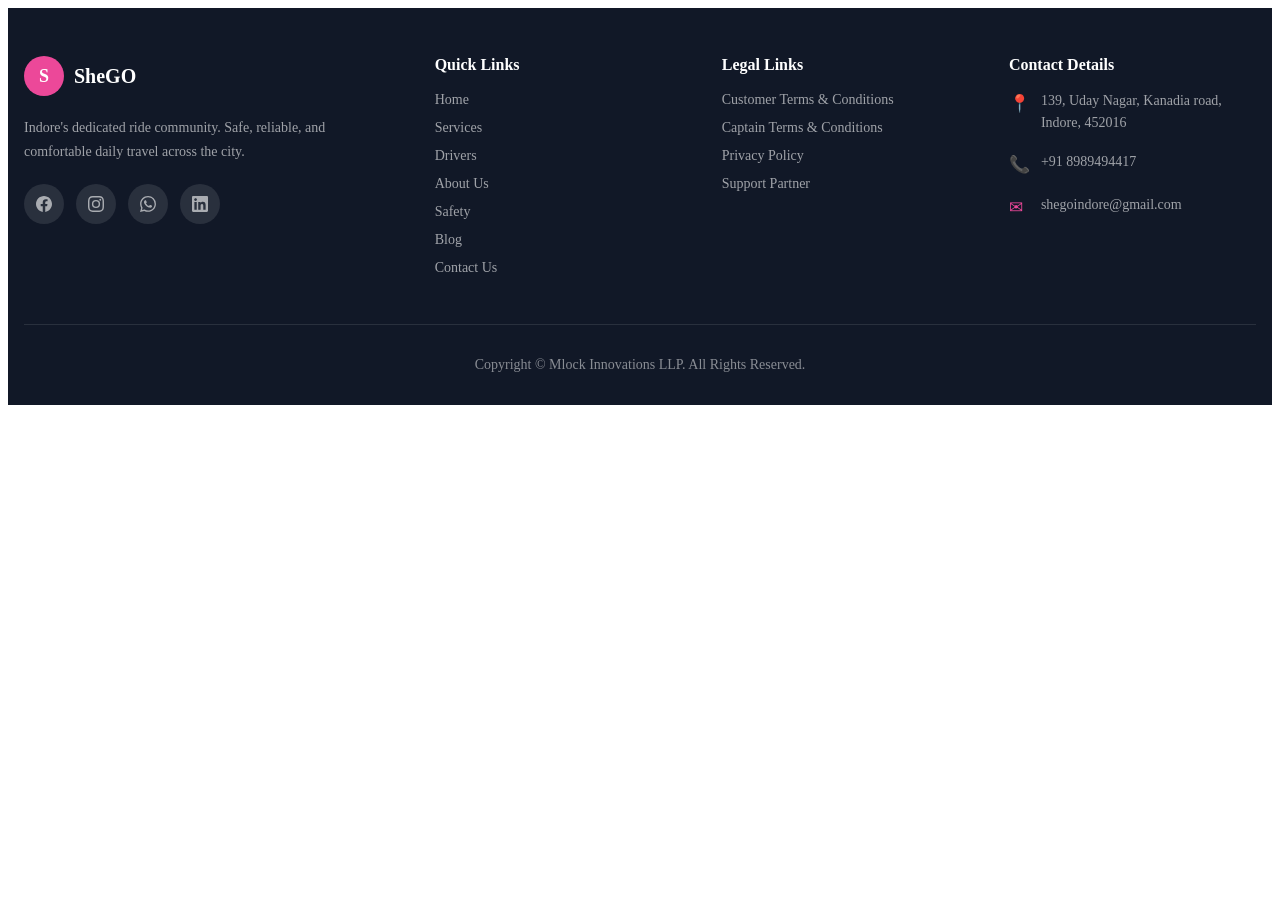
<file: index.html>
<!DOCTYPE html>
<html lang="en">

<head>
    <meta charset="UTF-8">
    <meta name="viewport" content="width=device-width, initial-scale=1.0">
    <title>Document</title>
    <link rel="stylesheet" href="style.css">
</head>

<body>
    <footer class="footer">
        <div class="footer-container">
            <div class="footer-grid"> <!-- Brand Column -->
                <div class="footer-brand"> <a href="/" class="brand-logo">
                        <div class="brand-icon">S</div> <span>SheGO</span>
                    </a>
                    <p class="brand-description"> Indore's dedicated ride community. Safe, reliable, and comfortable
                        daily travel across the city. </p> <!-- Social Icons -->
                    <div class="social-icons">

                        <a href="#" class="social-link" aria-label="Facebook">
                            <svg class="social-icon" fill="currentColor" viewBox="0 0 24 24" aria-hidden="true">
                                <path
                                    d="M24 12.073c0-6.627-5.373-12-12-12s-12 5.373-12 12c0 5.99 4.388 10.954 10.125 11.854v-8.385H7.078v-3.47h3.047V9.43c0-3.007 1.792-4.669 4.533-4.669 1.312 0 2.686.235 2.686.235v2.953H15.83c-1.491 0-1.956.925-1.956 1.874v2.25h3.328l-.532 3.47h-2.796v8.385C19.612 23.027 24 18.062 24 12.073z" />
                            </svg>

                        </a>

                        <a href="#" class="social-link" aria-label="Instagram">
                            <svg class="social-icon" fill="currentColor" viewBox="0 0 24 24" aria-hidden="true">
                                <path d="M12 2.163c3.204 0 3.584.012 4.85.07 3.252.148 4.771 1.691 4.919 4.919.058 1.265.069 1.645.069 4.849 0 3.205-.012 3.584-.069 4.849-.149 3.225-1.664 4.771-4.919 4.919-1.266.058-1.644.07-4.85.07-3.204 0-3.584-.012-4.849-.07-3.26-.149-4.771-1.699-4.919-4.92-.058-1.265-.07-1.644-.07-4.849 0-3.204.013-3.583.07-4.849.149-3.227 1.664-4.771 4.919-4.919 1.266-.057 1.645-.069 4.849-.069zM12 0C8.741 0 8.333.014 7.053.072 2.695.272.273 2.69.073 7.052.014 8.333 0 8.741 0 12c0 3.259.014 3.668.072 4.948.2 4.358 2.618 6.78 6.98 6.98C8.333 23.986 8.741 24 12 24c3.259 0 3.668-.014 4.948-.072 4.354-.2 6.782-2.618 6.979-6.98.059-1.28.073-1.689.073-4.948 0-3.259-.014-3.667-.072-4.947-.196-4.354-2.617-6.78-6.979-6.98C15.668.014 15.259 0 12 0zm0 5.838a6.162 6.162 0 100 12.324 6.162 6.162 0 000-12.324zM12 16a4 4 0 110-8 4 4 0 010 8zm6.406-11.845a1.44 1.44 0 100 2.881 1.44 1.44 0 000-2.881z" />
                            </svg>
                        </a>

                        <a href="#" class="social-link" aria-label="WhatsApp">
                             <svg class="social-icon" fill="currentColor" viewBox="0 0 24 24" aria-hidden="true">
                                <path d="M17.472 14.382c-.297-.149-1.758-.867-2.03-.967-.273-.099-.471-.148-.67.15-.197.297-.767.966-.94 1.164-.173.199-.347.223-.644.075-.297-.15-1.255-.463-2.39-1.475-.883-.788-1.48-1.761-1.653-2.059-.173-.297-.018-.458.13-.606.134-.133.298-.347.446-.52.149-.174.198-.298.298-.497.099-.198.05-.371-.025-.52-.075-.149-.669-1.612-.916-2.207-.242-.579-.487-.5-.669-.51-.173-.008-.371-.01-.57-.01-.198 0-.52.074-.792.372-.272.297-1.04 1.016-1.04 2.479 0 1.462 1.065 2.875 1.213 3.074.149.198 2.096 3.2 5.077 4.487.709.306 1.262.489 1.694.625.712.227 1.36.195 1.871.118.571-.085 1.758-.719 2.006-1.413.248-.694.248-1.289.173-1.413-.074-.124-.272-.198-.57-.347m-5.421 7.403h-.004a9.87 9.87 0 01-5.031-1.378l-.361-.214-3.741.982.998-3.648-.235-.374a9.86 9.86 0 01-1.51-5.26c.001-5.45 4.436-9.884 9.888-9.884 2.64 0 5.122 1.03 6.988 2.898a9.825 9.825 0 012.893 6.994c-.003 5.45-4.437 9.884-9.885 9.884m8.413-18.297A11.815 11.815 0 0012.05 0C5.495 0 .16 5.335.157 11.892c0 2.096.547 4.142 1.588 5.945L.057 24l6.305-1.654a11.882 11.882 0 005.683 1.448h.005c6.554 0 11.89-5.335 11.893-11.893a11.821 11.821 0 00-3.48-8.413z" />
                            </svg>
                        </a>

                        <a href="#" class="social-link" aria-label="LinkedIn">
                             <svg class="social-icon" fill="currentColor" viewBox="0 0 24 24" aria-hidden="true">
                                <path d="M20.447 20.452h-3.554v-5.569c0-1.328-.027-3.037-1.852-3.037-1.853 0-2.136 1.445-2.136 2.939v5.667H9.351V9h3.414v1.561h.046c.477-.9 1.637-1.85 3.37-1.85 3.601 0 4.267 2.37 4.267 5.455v6.286zM5.337 7.433c-1.144 0-2.063-.926-2.063-2.065 0-1.138.92-2.063 2.063-2.063 1.14 0 2.064.925 2.064 2.063 0 1.139-.925 2.065-2.064 2.065zm1.782 13.019H3.555V9h3.564v11.452zM22.225 0H1.771C.792 0 0 .774 0 1.729v20.542C0 23.227.792 24 1.771 24h20.451C23.2 24 24 23.227 24 22.271V1.729C24 .774 23.2 0 22.222 0h.003z" />
                            </svg>
                        </a>
                    </div>
                </div> <!-- Quick Links -->
                <div class="footer-column">
                    <h4>Quick Links</h4>
                    <ul>
                        <li><a href="/">Home</a></li>
                        <li><a href="/#services">Services</a></li>
                        <li><a href="/#drivers">Drivers</a></li>
                        <li><a href="/#about">About Us</a></li>
                        <li><a href="/#safety">Safety</a></li>
                        <li><a href="/#blog">Blog</a></li>
                        <li><a href="/#contact">Contact Us</a></li>
                    </ul>
                </div> <!-- Legal Links -->
                <div class="footer-column">
                    <h4>Legal Links</h4>
                    <ul>
                        <li> <a href="/legalPages/terms.html">Customer Terms & Conditions</a> </li>
                        <li> <a href="/legalPages/captain-terms.html">Captain Terms & Conditions</a> </li>
                        <li> <a href="/legalPages/privacy.html">Privacy Policy</a> </li>
                        <li> <a href="/legalPages/support-partner.html">Support Partner</a> </li>
                    </ul>
                </div> <!-- Contact Details -->
                <div class="footer-column">
                    <h4>Contact Details</h4>
                    <ul class="contact-list">
                        <li class="contact-item"> <span class="contact-icon">📍</span> <span> 139, Uday Nagar, Kanadia
                                road, Indore, 452016 </span> </li>
                        <li class="contact-item"> <span class="contact-icon">📞</span> <a href="tel:+918989494417"> +91
                                8989494417 </a> </li>
                        <li class="contact-item"> <span class="contact-icon">✉</span> <a
                                href="mailto:shegoindore@gmail.com"> shegoindore@gmail.com </a> </li>
                    </ul>
                </div>
            </div> <!-- Copyright -->
            <div class="footer-bottom">
                <p> Copyright &copy; <span id="year"></span> Mlock Innovations LLP. All Rights Reserved. </p>
            </div>
        </div>
    </footer>
</body>

</html>
</file>
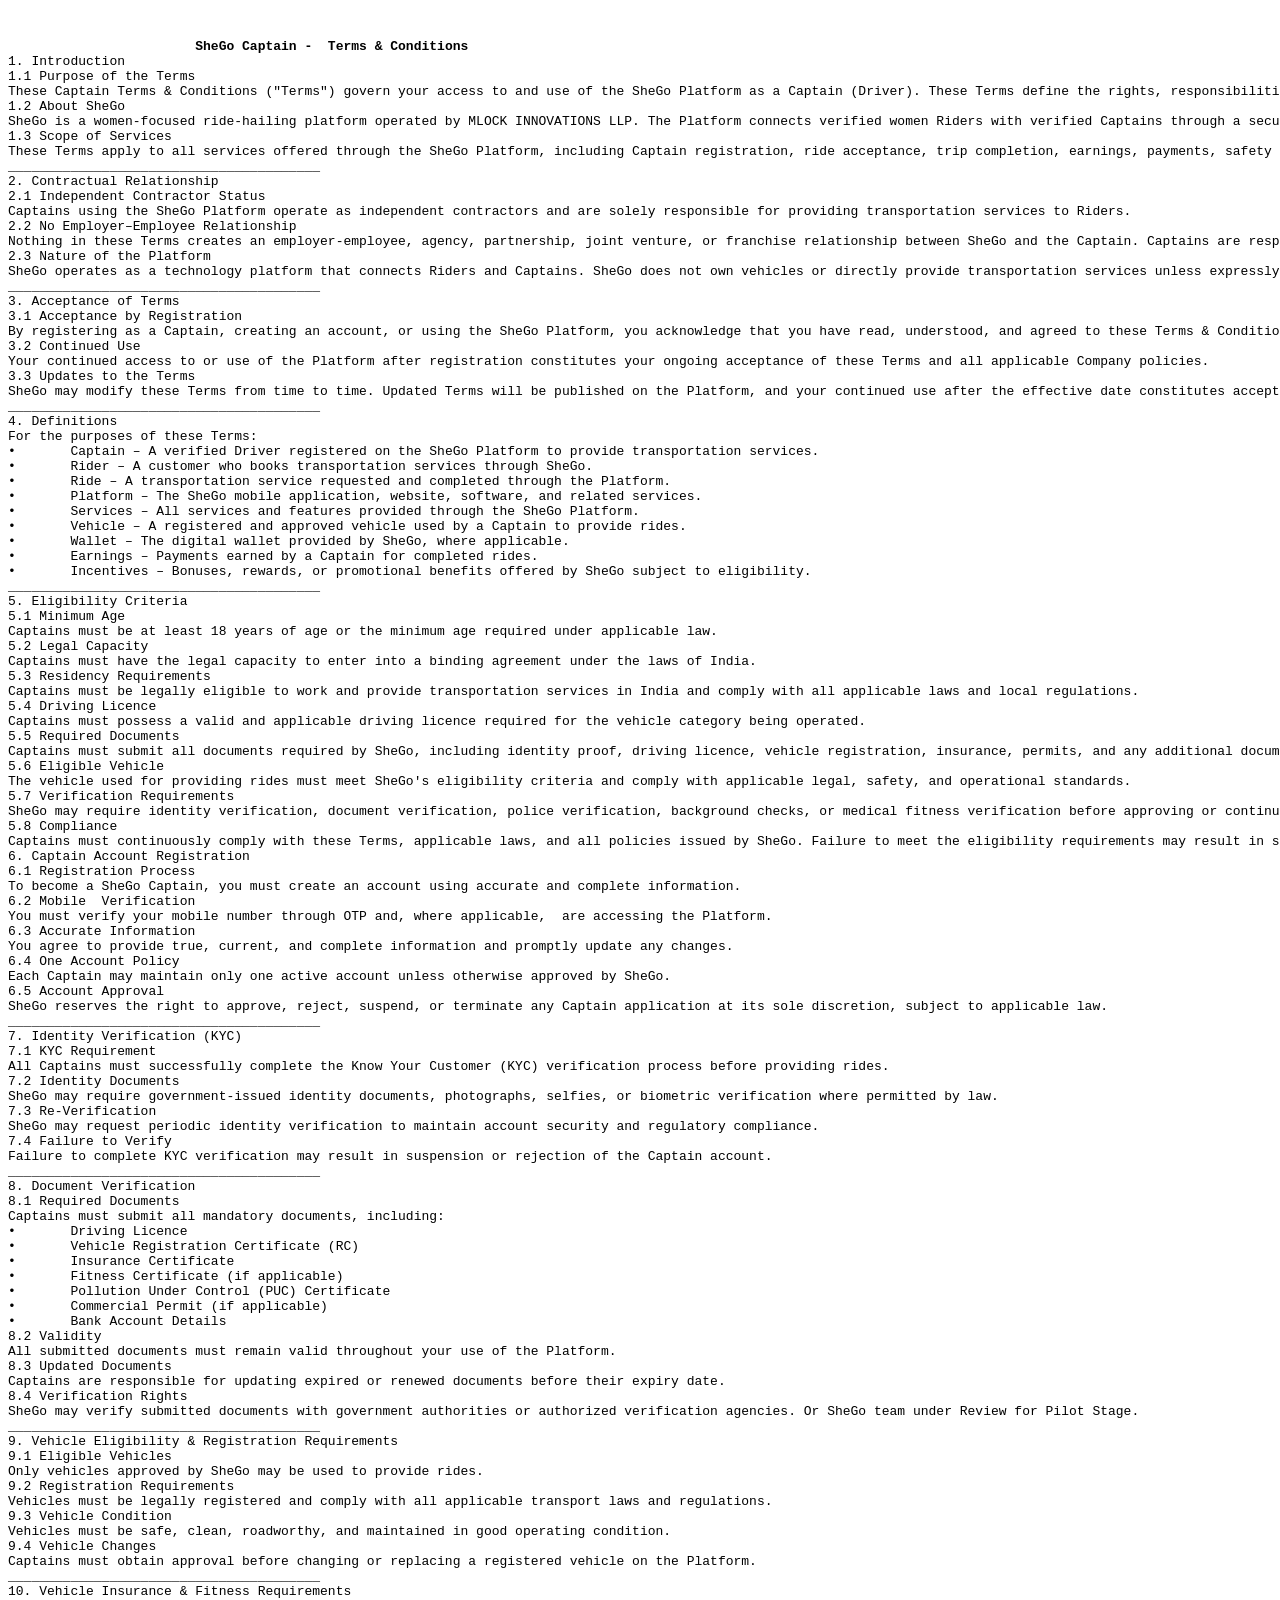
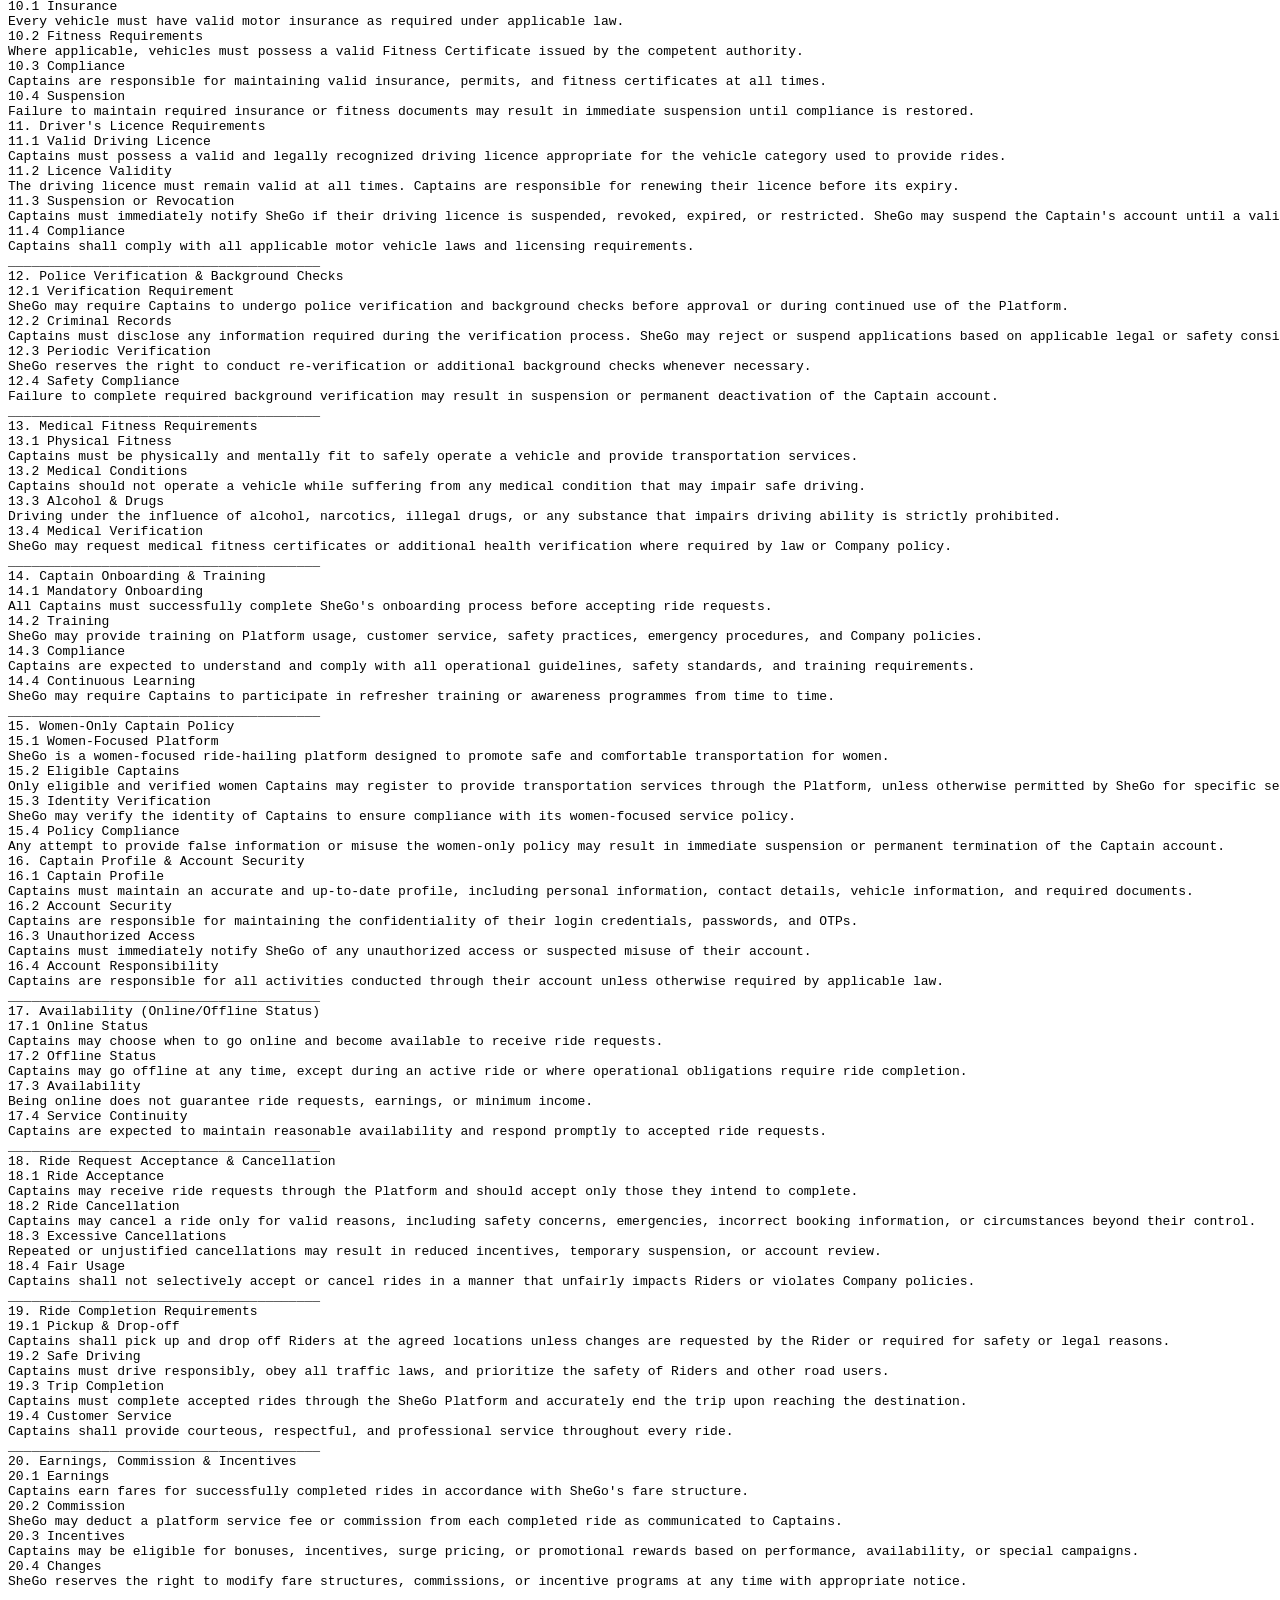
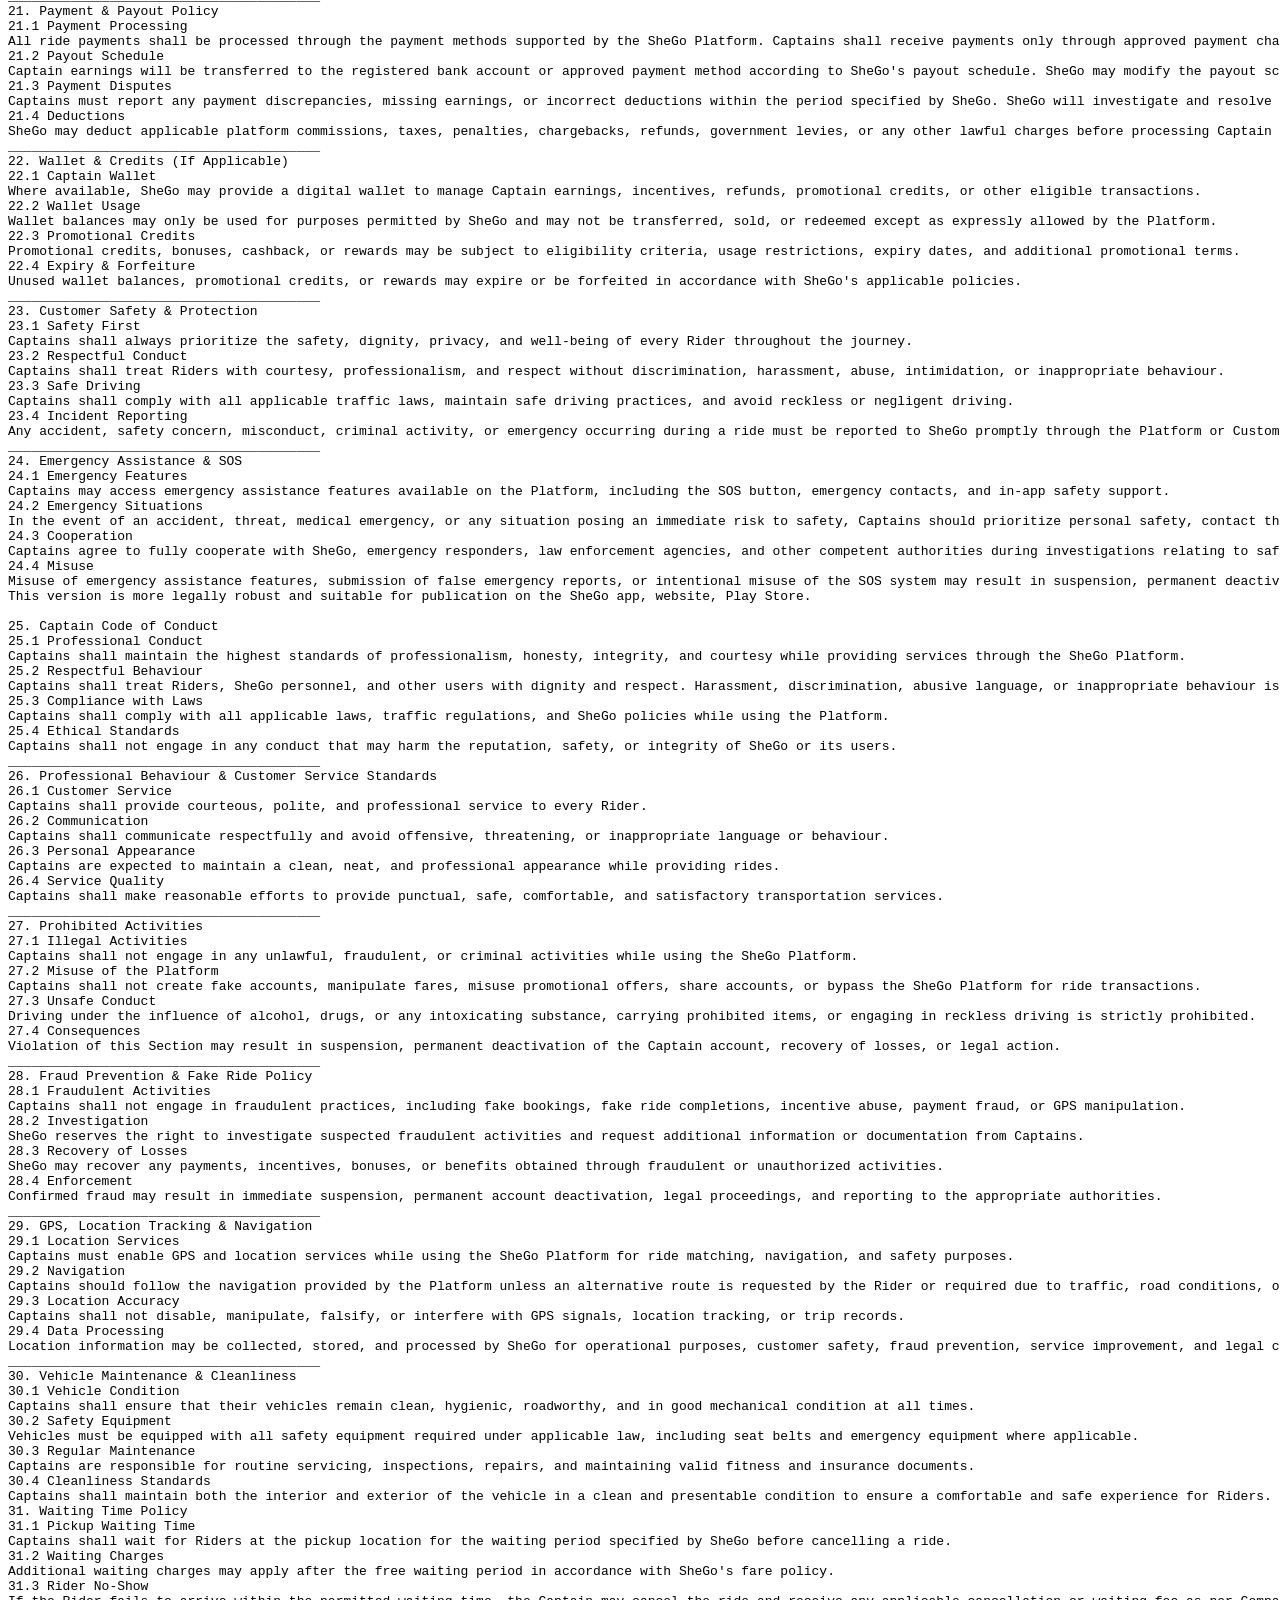
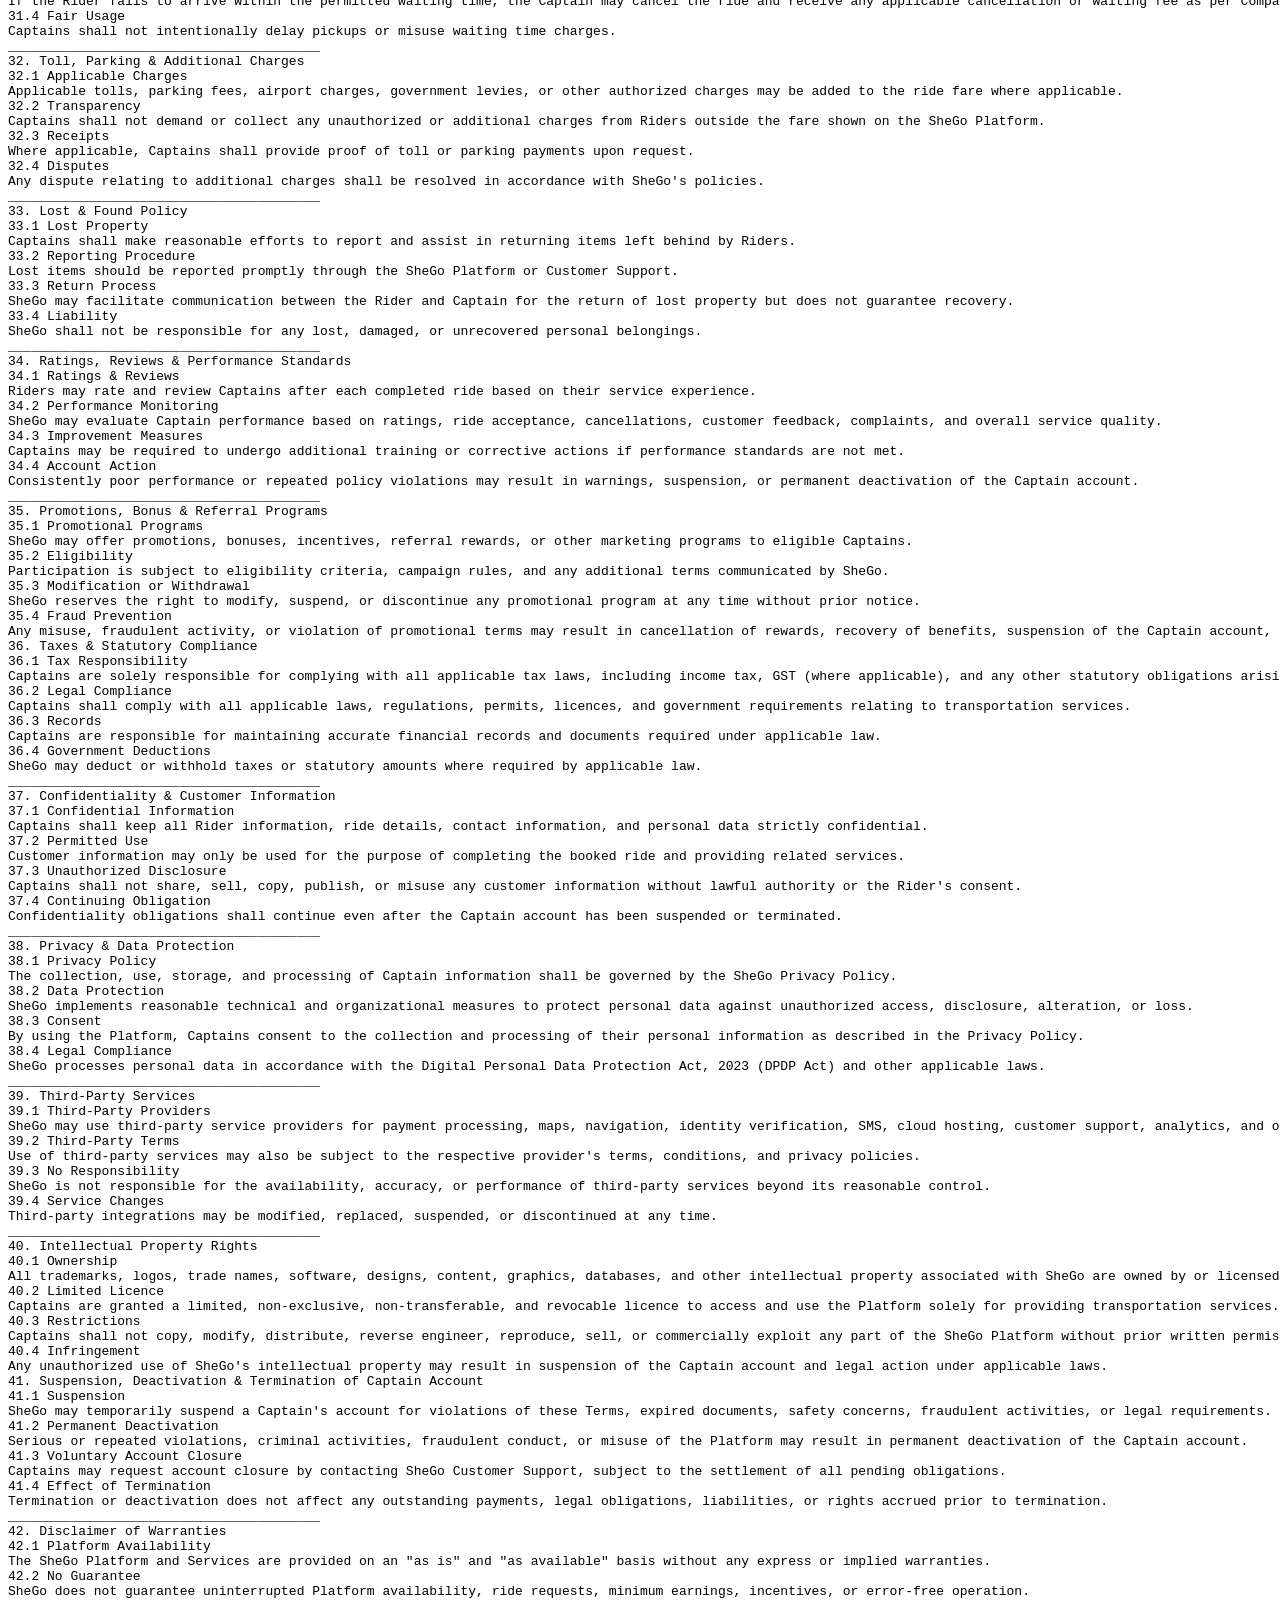
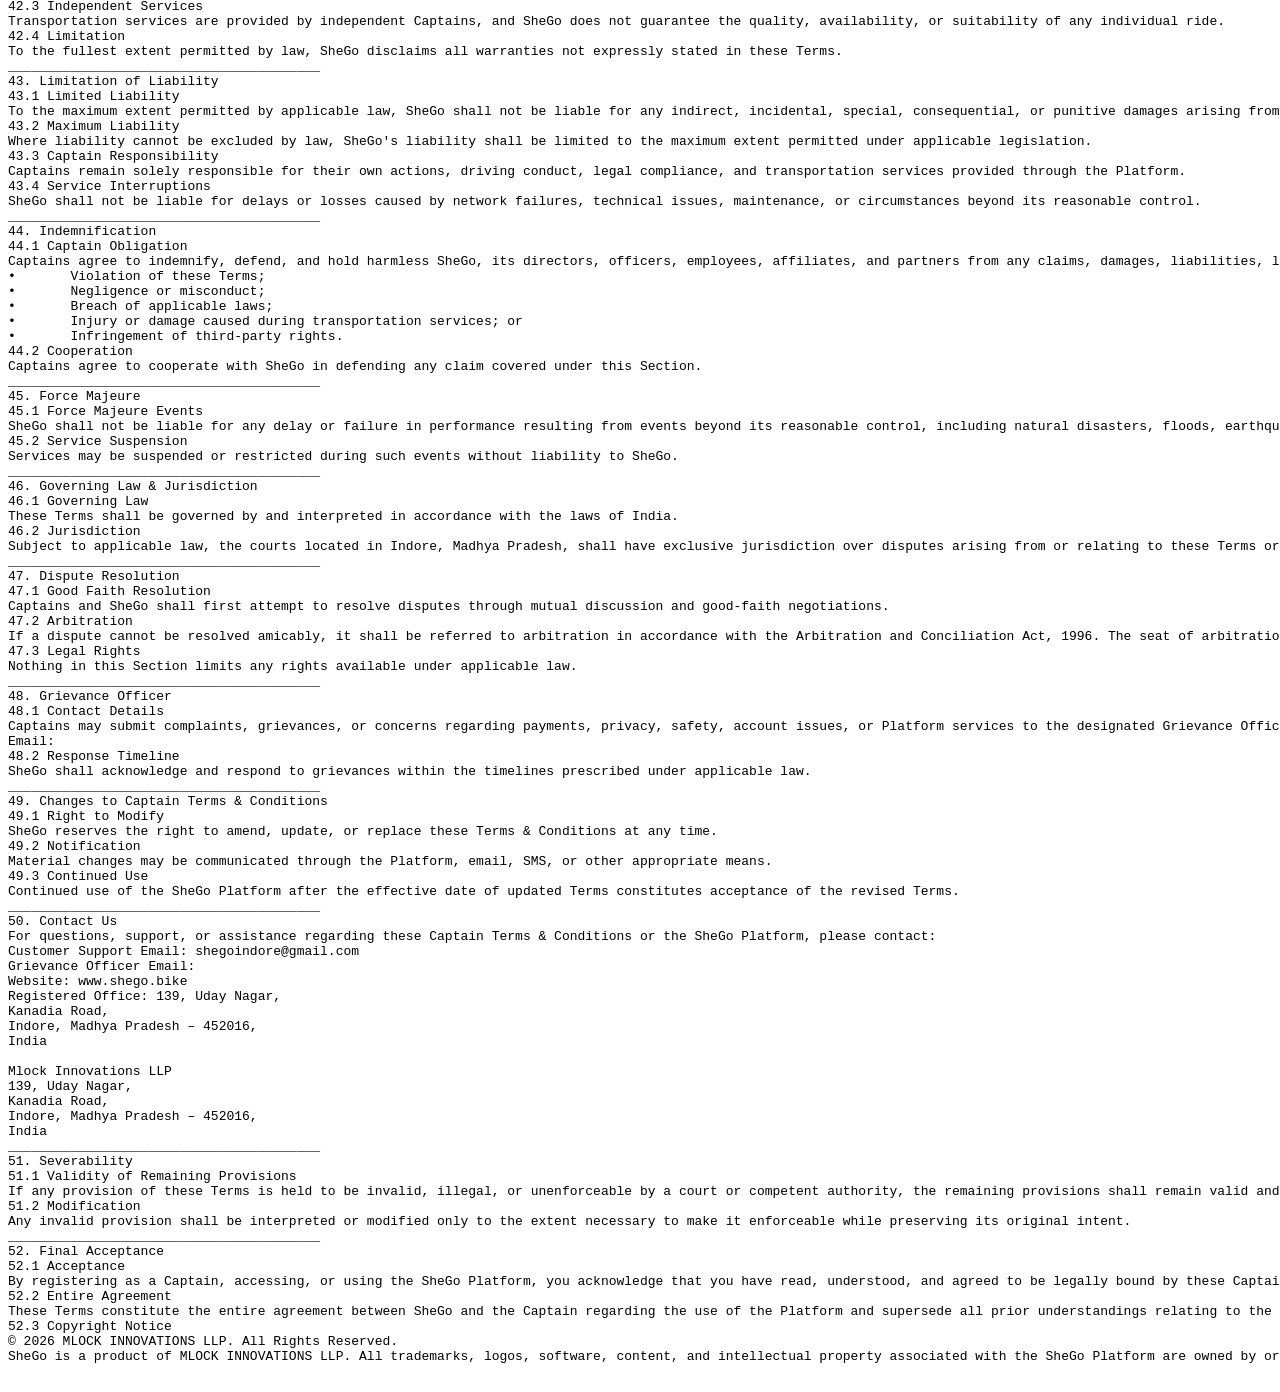
<file: legalPages/captain-terms.html>
<!DOCTYPE html>
<html lang="en">
<head>
    <meta charset="UTF-8">
    <meta name="viewport" content="width=device-width, initial-scale=1.0">
    <title>Document</title>
</head>
<body>
    <br>
    
    <pre>
                        <b>SheGo Captain -  Terms & Conditions</b> 
1. Introduction
1.1 Purpose of the Terms
These Captain Terms & Conditions ("Terms") govern your access to and use of the SheGo Platform as a Captain (Driver). These Terms define the rights, responsibilities, and obligations of Captains while using the Platform and ensure a safe, reliable, and professional ride-hailing experience.
1.2 About SheGo
SheGo is a women-focused ride-hailing platform operated by MLOCK INNOVATIONS LLP. The Platform connects verified women Riders with verified Captains through a secure digital platform that facilitates ride bookings, payments, navigation, and safety features.
1.3 Scope of Services
These Terms apply to all services offered through the SheGo Platform, including Captain registration, ride acceptance, trip completion, earnings, payments, safety features, customer support, and any additional services introduced by SheGo from time to time.
________________________________________
2. Contractual Relationship
2.1 Independent Contractor Status
Captains using the SheGo Platform operate as independent contractors and are solely responsible for providing transportation services to Riders.
2.2 No Employer–Employee Relationship
Nothing in these Terms creates an employer-employee, agency, partnership, joint venture, or franchise relationship between SheGo and the Captain. Captains are responsible for their own taxes, licences, insurance, and legal obligations.
2.3 Nature of the Platform
SheGo operates as a technology platform that connects Riders and Captains. SheGo does not own vehicles or directly provide transportation services unless expressly stated otherwise.
________________________________________
3. Acceptance of Terms
3.1 Acceptance by Registration
By registering as a Captain, creating an account, or using the SheGo Platform, you acknowledge that you have read, understood, and agreed to these Terms & Conditions.
3.2 Continued Use
Your continued access to or use of the Platform after registration constitutes your ongoing acceptance of these Terms and all applicable Company policies.
3.3 Updates to the Terms
SheGo may modify these Terms from time to time. Updated Terms will be published on the Platform, and your continued use after the effective date constitutes acceptance of the revised Terms.
________________________________________
4. Definitions
For the purposes of these Terms:
•	Captain – A verified Driver registered on the SheGo Platform to provide transportation services.
•	Rider – A customer who books transportation services through SheGo.
•	Ride – A transportation service requested and completed through the Platform.
•	Platform – The SheGo mobile application, website, software, and related services.
•	Services – All services and features provided through the SheGo Platform.
•	Vehicle – A registered and approved vehicle used by a Captain to provide rides.
•	Wallet – The digital wallet provided by SheGo, where applicable.
•	Earnings – Payments earned by a Captain for completed rides.
•	Incentives – Bonuses, rewards, or promotional benefits offered by SheGo subject to eligibility.
________________________________________
5. Eligibility Criteria
5.1 Minimum Age
Captains must be at least 18 years of age or the minimum age required under applicable law.
5.2 Legal Capacity
Captains must have the legal capacity to enter into a binding agreement under the laws of India.
5.3 Residency Requirements
Captains must be legally eligible to work and provide transportation services in India and comply with all applicable laws and local regulations.
5.4 Driving Licence
Captains must possess a valid and applicable driving licence required for the vehicle category being operated.
5.5 Required Documents
Captains must submit all documents required by SheGo, including identity proof, driving licence, vehicle registration, insurance, permits, and any additional documents requested during onboarding.
5.6 Eligible Vehicle
The vehicle used for providing rides must meet SheGo's eligibility criteria and comply with applicable legal, safety, and operational standards.
5.7 Verification Requirements
SheGo may require identity verification, document verification, police verification, background checks, or medical fitness verification before approving or continuing a Captain's account.
5.8 Compliance
Captains must continuously comply with these Terms, applicable laws, and all policies issued by SheGo. Failure to meet the eligibility requirements may result in suspension or termination of the Captain account.
6. Captain Account Registration
6.1 Registration Process
To become a SheGo Captain, you must create an account using accurate and complete information.
6.2 Mobile  Verification
You must verify your mobile number through OTP and, where applicable,  are accessing the Platform.
6.3 Accurate Information
You agree to provide true, current, and complete information and promptly update any changes.
6.4 One Account Policy
Each Captain may maintain only one active account unless otherwise approved by SheGo.
6.5 Account Approval
SheGo reserves the right to approve, reject, suspend, or terminate any Captain application at its sole discretion, subject to applicable law.
________________________________________
7. Identity Verification (KYC)
7.1 KYC Requirement
All Captains must successfully complete the Know Your Customer (KYC) verification process before providing rides.
7.2 Identity Documents
SheGo may require government-issued identity documents, photographs, selfies, or biometric verification where permitted by law.
7.3 Re-Verification
SheGo may request periodic identity verification to maintain account security and regulatory compliance.
7.4 Failure to Verify
Failure to complete KYC verification may result in suspension or rejection of the Captain account.
________________________________________
8. Document Verification
8.1 Required Documents
Captains must submit all mandatory documents, including:
•	Driving Licence
•	Vehicle Registration Certificate (RC)
•	Insurance Certificate
•	Fitness Certificate (if applicable)
•	Pollution Under Control (PUC) Certificate
•	Commercial Permit (if applicable)
•	Bank Account Details
8.2 Validity
All submitted documents must remain valid throughout your use of the Platform.
8.3 Updated Documents
Captains are responsible for updating expired or renewed documents before their expiry date.
8.4 Verification Rights
SheGo may verify submitted documents with government authorities or authorized verification agencies. Or SheGo team under Review for Pilot Stage.
________________________________________
9. Vehicle Eligibility & Registration Requirements
9.1 Eligible Vehicles
Only vehicles approved by SheGo may be used to provide rides.
9.2 Registration Requirements
Vehicles must be legally registered and comply with all applicable transport laws and regulations.
9.3 Vehicle Condition
Vehicles must be safe, clean, roadworthy, and maintained in good operating condition.
9.4 Vehicle Changes
Captains must obtain approval before changing or replacing a registered vehicle on the Platform.
________________________________________
10. Vehicle Insurance & Fitness Requirements
10.1 Insurance
Every vehicle must have valid motor insurance as required under applicable law.
10.2 Fitness Requirements
Where applicable, vehicles must possess a valid Fitness Certificate issued by the competent authority.
10.3 Compliance
Captains are responsible for maintaining valid insurance, permits, and fitness certificates at all times.
10.4 Suspension
Failure to maintain required insurance or fitness documents may result in immediate suspension until compliance is restored.
11. Driver's Licence Requirements
11.1 Valid Driving Licence
Captains must possess a valid and legally recognized driving licence appropriate for the vehicle category used to provide rides.
11.2 Licence Validity
The driving licence must remain valid at all times. Captains are responsible for renewing their licence before its expiry.
11.3 Suspension or Revocation
Captains must immediately notify SheGo if their driving licence is suspended, revoked, expired, or restricted. SheGo may suspend the Captain's account until a valid licence is provided.
11.4 Compliance
Captains shall comply with all applicable motor vehicle laws and licensing requirements.
________________________________________
12. Police Verification & Background Checks
12.1 Verification Requirement
SheGo may require Captains to undergo police verification and background checks before approval or during continued use of the Platform.
12.2 Criminal Records
Captains must disclose any information required during the verification process. SheGo may reject or suspend applications based on applicable legal or safety considerations.
12.3 Periodic Verification
SheGo reserves the right to conduct re-verification or additional background checks whenever necessary.
12.4 Safety Compliance
Failure to complete required background verification may result in suspension or permanent deactivation of the Captain account.
________________________________________
13. Medical Fitness Requirements
13.1 Physical Fitness
Captains must be physically and mentally fit to safely operate a vehicle and provide transportation services.
13.2 Medical Conditions
Captains should not operate a vehicle while suffering from any medical condition that may impair safe driving.
13.3 Alcohol & Drugs
Driving under the influence of alcohol, narcotics, illegal drugs, or any substance that impairs driving ability is strictly prohibited.
13.4 Medical Verification
SheGo may request medical fitness certificates or additional health verification where required by law or Company policy.
________________________________________
14. Captain Onboarding & Training
14.1 Mandatory Onboarding
All Captains must successfully complete SheGo's onboarding process before accepting ride requests.
14.2 Training
SheGo may provide training on Platform usage, customer service, safety practices, emergency procedures, and Company policies.
14.3 Compliance
Captains are expected to understand and comply with all operational guidelines, safety standards, and training requirements.
14.4 Continuous Learning
SheGo may require Captains to participate in refresher training or awareness programmes from time to time.
________________________________________
15. Women-Only Captain Policy
15.1 Women-Focused Platform
SheGo is a women-focused ride-hailing platform designed to promote safe and comfortable transportation for women.
15.2 Eligible Captains
Only eligible and verified women Captains may register to provide transportation services through the Platform, unless otherwise permitted by SheGo for specific services.
15.3 Identity Verification
SheGo may verify the identity of Captains to ensure compliance with its women-focused service policy.
15.4 Policy Compliance
Any attempt to provide false information or misuse the women-only policy may result in immediate suspension or permanent termination of the Captain account.
16. Captain Profile & Account Security
16.1 Captain Profile
Captains must maintain an accurate and up-to-date profile, including personal information, contact details, vehicle information, and required documents.
16.2 Account Security
Captains are responsible for maintaining the confidentiality of their login credentials, passwords, and OTPs.
16.3 Unauthorized Access
Captains must immediately notify SheGo of any unauthorized access or suspected misuse of their account.
16.4 Account Responsibility
Captains are responsible for all activities conducted through their account unless otherwise required by applicable law.
________________________________________
17. Availability (Online/Offline Status)
17.1 Online Status
Captains may choose when to go online and become available to receive ride requests.
17.2 Offline Status
Captains may go offline at any time, except during an active ride or where operational obligations require ride completion.
17.3 Availability
Being online does not guarantee ride requests, earnings, or minimum income.
17.4 Service Continuity
Captains are expected to maintain reasonable availability and respond promptly to accepted ride requests.
________________________________________
18. Ride Request Acceptance & Cancellation
18.1 Ride Acceptance
Captains may receive ride requests through the Platform and should accept only those they intend to complete.
18.2 Ride Cancellation
Captains may cancel a ride only for valid reasons, including safety concerns, emergencies, incorrect booking information, or circumstances beyond their control.
18.3 Excessive Cancellations
Repeated or unjustified cancellations may result in reduced incentives, temporary suspension, or account review.
18.4 Fair Usage
Captains shall not selectively accept or cancel rides in a manner that unfairly impacts Riders or violates Company policies.
________________________________________
19. Ride Completion Requirements
19.1 Pickup & Drop-off
Captains shall pick up and drop off Riders at the agreed locations unless changes are requested by the Rider or required for safety or legal reasons.
19.2 Safe Driving
Captains must drive responsibly, obey all traffic laws, and prioritize the safety of Riders and other road users.
19.3 Trip Completion
Captains must complete accepted rides through the SheGo Platform and accurately end the trip upon reaching the destination.
19.4 Customer Service
Captains shall provide courteous, respectful, and professional service throughout every ride.
________________________________________
20. Earnings, Commission & Incentives
20.1 Earnings
Captains earn fares for successfully completed rides in accordance with SheGo's fare structure.
20.2 Commission
SheGo may deduct a platform service fee or commission from each completed ride as communicated to Captains.
20.3 Incentives
Captains may be eligible for bonuses, incentives, surge pricing, or promotional rewards based on performance, availability, or special campaigns.
20.4 Changes
SheGo reserves the right to modify fare structures, commissions, or incentive programs at any time with appropriate notice.
________________________________________
21. Payment & Payout Policy
21.1 Payment Processing
All ride payments shall be processed through the payment methods supported by the SheGo Platform. Captains shall receive payments only through approved payment channels.
21.2 Payout Schedule
Captain earnings will be transferred to the registered bank account or approved payment method according to SheGo's payout schedule. SheGo may modify the payout schedule with prior notice.
21.3 Payment Disputes
Captains must report any payment discrepancies, missing earnings, or incorrect deductions within the period specified by SheGo. SheGo will investigate and resolve valid disputes within a reasonable timeframe.
21.4 Deductions
SheGo may deduct applicable platform commissions, taxes, penalties, chargebacks, refunds, government levies, or any other lawful charges before processing Captain payouts.
________________________________________
22. Wallet & Credits (If Applicable)
22.1 Captain Wallet
Where available, SheGo may provide a digital wallet to manage Captain earnings, incentives, refunds, promotional credits, or other eligible transactions.
22.2 Wallet Usage
Wallet balances may only be used for purposes permitted by SheGo and may not be transferred, sold, or redeemed except as expressly allowed by the Platform.
22.3 Promotional Credits
Promotional credits, bonuses, cashback, or rewards may be subject to eligibility criteria, usage restrictions, expiry dates, and additional promotional terms.
22.4 Expiry & Forfeiture
Unused wallet balances, promotional credits, or rewards may expire or be forfeited in accordance with SheGo's applicable policies.
________________________________________
23. Customer Safety & Protection
23.1 Safety First
Captains shall always prioritize the safety, dignity, privacy, and well-being of every Rider throughout the journey.
23.2 Respectful Conduct
Captains shall treat Riders with courtesy, professionalism, and respect without discrimination, harassment, abuse, intimidation, or inappropriate behaviour.
23.3 Safe Driving
Captains shall comply with all applicable traffic laws, maintain safe driving practices, and avoid reckless or negligent driving.
23.4 Incident Reporting
Any accident, safety concern, misconduct, criminal activity, or emergency occurring during a ride must be reported to SheGo promptly through the Platform or Customer Support.
________________________________________
24. Emergency Assistance & SOS
24.1 Emergency Features
Captains may access emergency assistance features available on the Platform, including the SOS button, emergency contacts, and in-app safety support.
24.2 Emergency Situations
In the event of an accident, threat, medical emergency, or any situation posing an immediate risk to safety, Captains should prioritize personal safety, contact the appropriate emergency services, and notify SheGo as soon as reasonably possible.
24.3 Cooperation
Captains agree to fully cooperate with SheGo, emergency responders, law enforcement agencies, and other competent authorities during investigations relating to safety incidents.
24.4 Misuse
Misuse of emergency assistance features, submission of false emergency reports, or intentional misuse of the SOS system may result in suspension, permanent deactivation of the Captain account, or legal action where applicable.
This version is more legally robust and suitable for publication on the SheGo app, website, Play Store.

25. Captain Code of Conduct
25.1 Professional Conduct
Captains shall maintain the highest standards of professionalism, honesty, integrity, and courtesy while providing services through the SheGo Platform.
25.2 Respectful Behaviour
Captains shall treat Riders, SheGo personnel, and other users with dignity and respect. Harassment, discrimination, abusive language, or inappropriate behaviour is strictly prohibited.
25.3 Compliance with Laws
Captains shall comply with all applicable laws, traffic regulations, and SheGo policies while using the Platform.
25.4 Ethical Standards
Captains shall not engage in any conduct that may harm the reputation, safety, or integrity of SheGo or its users.
________________________________________
26. Professional Behaviour & Customer Service Standards
26.1 Customer Service
Captains shall provide courteous, polite, and professional service to every Rider.
26.2 Communication
Captains shall communicate respectfully and avoid offensive, threatening, or inappropriate language or behaviour.
26.3 Personal Appearance
Captains are expected to maintain a clean, neat, and professional appearance while providing rides.
26.4 Service Quality
Captains shall make reasonable efforts to provide punctual, safe, comfortable, and satisfactory transportation services.
________________________________________
27. Prohibited Activities
27.1 Illegal Activities
Captains shall not engage in any unlawful, fraudulent, or criminal activities while using the SheGo Platform.
27.2 Misuse of the Platform
Captains shall not create fake accounts, manipulate fares, misuse promotional offers, share accounts, or bypass the SheGo Platform for ride transactions.
27.3 Unsafe Conduct
Driving under the influence of alcohol, drugs, or any intoxicating substance, carrying prohibited items, or engaging in reckless driving is strictly prohibited.
27.4 Consequences
Violation of this Section may result in suspension, permanent deactivation of the Captain account, recovery of losses, or legal action.
________________________________________
28. Fraud Prevention & Fake Ride Policy
28.1 Fraudulent Activities
Captains shall not engage in fraudulent practices, including fake bookings, fake ride completions, incentive abuse, payment fraud, or GPS manipulation.
28.2 Investigation
SheGo reserves the right to investigate suspected fraudulent activities and request additional information or documentation from Captains.
28.3 Recovery of Losses
SheGo may recover any payments, incentives, bonuses, or benefits obtained through fraudulent or unauthorized activities.
28.4 Enforcement
Confirmed fraud may result in immediate suspension, permanent account deactivation, legal proceedings, and reporting to the appropriate authorities.
________________________________________
29. GPS, Location Tracking & Navigation
29.1 Location Services
Captains must enable GPS and location services while using the SheGo Platform for ride matching, navigation, and safety purposes.
29.2 Navigation
Captains should follow the navigation provided by the Platform unless an alternative route is requested by the Rider or required due to traffic, road conditions, or safety concerns.
29.3 Location Accuracy
Captains shall not disable, manipulate, falsify, or interfere with GPS signals, location tracking, or trip records.
29.4 Data Processing
Location information may be collected, stored, and processed by SheGo for operational purposes, customer safety, fraud prevention, service improvement, and legal compliance in accordance with the Privacy Policy.
________________________________________
30. Vehicle Maintenance & Cleanliness
30.1 Vehicle Condition
Captains shall ensure that their vehicles remain clean, hygienic, roadworthy, and in good mechanical condition at all times.
30.2 Safety Equipment
Vehicles must be equipped with all safety equipment required under applicable law, including seat belts and emergency equipment where applicable.
30.3 Regular Maintenance
Captains are responsible for routine servicing, inspections, repairs, and maintaining valid fitness and insurance documents.
30.4 Cleanliness Standards
Captains shall maintain both the interior and exterior of the vehicle in a clean and presentable condition to ensure a comfortable and safe experience for Riders.
31. Waiting Time Policy
31.1 Pickup Waiting Time
Captains shall wait for Riders at the pickup location for the waiting period specified by SheGo before cancelling a ride.
31.2 Waiting Charges
Additional waiting charges may apply after the free waiting period in accordance with SheGo's fare policy.
31.3 Rider No-Show
If the Rider fails to arrive within the permitted waiting time, the Captain may cancel the ride and receive any applicable cancellation or waiting fee as per Company policy.
31.4 Fair Usage
Captains shall not intentionally delay pickups or misuse waiting time charges.
________________________________________
32. Toll, Parking & Additional Charges
32.1 Applicable Charges
Applicable tolls, parking fees, airport charges, government levies, or other authorized charges may be added to the ride fare where applicable.
32.2 Transparency
Captains shall not demand or collect any unauthorized or additional charges from Riders outside the fare shown on the SheGo Platform.
32.3 Receipts
Where applicable, Captains shall provide proof of toll or parking payments upon request.
32.4 Disputes
Any dispute relating to additional charges shall be resolved in accordance with SheGo's policies.
________________________________________
33. Lost & Found Policy
33.1 Lost Property
Captains shall make reasonable efforts to report and assist in returning items left behind by Riders.
33.2 Reporting Procedure
Lost items should be reported promptly through the SheGo Platform or Customer Support.
33.3 Return Process
SheGo may facilitate communication between the Rider and Captain for the return of lost property but does not guarantee recovery.
33.4 Liability
SheGo shall not be responsible for any lost, damaged, or unrecovered personal belongings.
________________________________________
34. Ratings, Reviews & Performance Standards
34.1 Ratings & Reviews
Riders may rate and review Captains after each completed ride based on their service experience.
34.2 Performance Monitoring
SheGo may evaluate Captain performance based on ratings, ride acceptance, cancellations, customer feedback, complaints, and overall service quality.
34.3 Improvement Measures
Captains may be required to undergo additional training or corrective actions if performance standards are not met.
34.4 Account Action
Consistently poor performance or repeated policy violations may result in warnings, suspension, or permanent deactivation of the Captain account.
________________________________________
35. Promotions, Bonus & Referral Programs
35.1 Promotional Programs
SheGo may offer promotions, bonuses, incentives, referral rewards, or other marketing programs to eligible Captains.
35.2 Eligibility
Participation is subject to eligibility criteria, campaign rules, and any additional terms communicated by SheGo.
35.3 Modification or Withdrawal
SheGo reserves the right to modify, suspend, or discontinue any promotional program at any time without prior notice.
35.4 Fraud Prevention
Any misuse, fraudulent activity, or violation of promotional terms may result in cancellation of rewards, recovery of benefits, suspension of the Captain account, or legal action where applicable.
36. Taxes & Statutory Compliance
36.1 Tax Responsibility
Captains are solely responsible for complying with all applicable tax laws, including income tax, GST (where applicable), and any other statutory obligations arising from their earnings.
36.2 Legal Compliance
Captains shall comply with all applicable laws, regulations, permits, licences, and government requirements relating to transportation services.
36.3 Records
Captains are responsible for maintaining accurate financial records and documents required under applicable law.
36.4 Government Deductions
SheGo may deduct or withhold taxes or statutory amounts where required by applicable law.
________________________________________
37. Confidentiality & Customer Information
37.1 Confidential Information
Captains shall keep all Rider information, ride details, contact information, and personal data strictly confidential.
37.2 Permitted Use
Customer information may only be used for the purpose of completing the booked ride and providing related services.
37.3 Unauthorized Disclosure
Captains shall not share, sell, copy, publish, or misuse any customer information without lawful authority or the Rider's consent.
37.4 Continuing Obligation
Confidentiality obligations shall continue even after the Captain account has been suspended or terminated.
________________________________________
38. Privacy & Data Protection
38.1 Privacy Policy
The collection, use, storage, and processing of Captain information shall be governed by the SheGo Privacy Policy.
38.2 Data Protection
SheGo implements reasonable technical and organizational measures to protect personal data against unauthorized access, disclosure, alteration, or loss.
38.3 Consent
By using the Platform, Captains consent to the collection and processing of their personal information as described in the Privacy Policy.
38.4 Legal Compliance
SheGo processes personal data in accordance with the Digital Personal Data Protection Act, 2023 (DPDP Act) and other applicable laws.
________________________________________
39. Third-Party Services
39.1 Third-Party Providers
SheGo may use third-party service providers for payment processing, maps, navigation, identity verification, SMS, cloud hosting, customer support, analytics, and other operational services.
39.2 Third-Party Terms
Use of third-party services may also be subject to the respective provider's terms, conditions, and privacy policies.
39.3 No Responsibility
SheGo is not responsible for the availability, accuracy, or performance of third-party services beyond its reasonable control.
39.4 Service Changes
Third-party integrations may be modified, replaced, suspended, or discontinued at any time.
________________________________________
40. Intellectual Property Rights
40.1 Ownership
All trademarks, logos, trade names, software, designs, content, graphics, databases, and other intellectual property associated with SheGo are owned by or licensed to Mlock Innovations LLP.
40.2 Limited Licence
Captains are granted a limited, non-exclusive, non-transferable, and revocable licence to access and use the Platform solely for providing transportation services.
40.3 Restrictions
Captains shall not copy, modify, distribute, reverse engineer, reproduce, sell, or commercially exploit any part of the SheGo Platform without prior written permission.
40.4 Infringement
Any unauthorized use of SheGo's intellectual property may result in suspension of the Captain account and legal action under applicable laws.
41. Suspension, Deactivation & Termination of Captain Account
41.1 Suspension
SheGo may temporarily suspend a Captain's account for violations of these Terms, expired documents, safety concerns, fraudulent activities, or legal requirements.
41.2 Permanent Deactivation
Serious or repeated violations, criminal activities, fraudulent conduct, or misuse of the Platform may result in permanent deactivation of the Captain account.
41.3 Voluntary Account Closure
Captains may request account closure by contacting SheGo Customer Support, subject to the settlement of all pending obligations.
41.4 Effect of Termination
Termination or deactivation does not affect any outstanding payments, legal obligations, liabilities, or rights accrued prior to termination.
________________________________________
42. Disclaimer of Warranties
42.1 Platform Availability
The SheGo Platform and Services are provided on an "as is" and "as available" basis without any express or implied warranties.
42.2 No Guarantee
SheGo does not guarantee uninterrupted Platform availability, ride requests, minimum earnings, incentives, or error-free operation.
42.3 Independent Services
Transportation services are provided by independent Captains, and SheGo does not guarantee the quality, availability, or suitability of any individual ride.
42.4 Limitation
To the fullest extent permitted by law, SheGo disclaims all warranties not expressly stated in these Terms.
________________________________________
43. Limitation of Liability
43.1 Limited Liability
To the maximum extent permitted by applicable law, SheGo shall not be liable for any indirect, incidental, special, consequential, or punitive damages arising from the use of the Platform.
43.2 Maximum Liability
Where liability cannot be excluded by law, SheGo's liability shall be limited to the maximum extent permitted under applicable legislation.
43.3 Captain Responsibility
Captains remain solely responsible for their own actions, driving conduct, legal compliance, and transportation services provided through the Platform.
43.4 Service Interruptions
SheGo shall not be liable for delays or losses caused by network failures, technical issues, maintenance, or circumstances beyond its reasonable control.
________________________________________
44. Indemnification
44.1 Captain Obligation
Captains agree to indemnify, defend, and hold harmless SheGo, its directors, officers, employees, affiliates, and partners from any claims, damages, liabilities, losses, costs, or expenses arising out of:
•	Violation of these Terms;
•	Negligence or misconduct;
•	Breach of applicable laws;
•	Injury or damage caused during transportation services; or
•	Infringement of third-party rights.
44.2 Cooperation
Captains agree to cooperate with SheGo in defending any claim covered under this Section.
________________________________________
45. Force Majeure
45.1 Force Majeure Events
SheGo shall not be liable for any delay or failure in performance resulting from events beyond its reasonable control, including natural disasters, floods, earthquakes, pandemics, strikes, government actions, internet failures, cyberattacks, power outages, or other force majeure events.
45.2 Service Suspension
Services may be suspended or restricted during such events without liability to SheGo.
________________________________________
46. Governing Law & Jurisdiction
46.1 Governing Law
These Terms shall be governed by and interpreted in accordance with the laws of India.
46.2 Jurisdiction
Subject to applicable law, the courts located in Indore, Madhya Pradesh, shall have exclusive jurisdiction over disputes arising from or relating to these Terms or the SheGo Platform.
________________________________________
47. Dispute Resolution
47.1 Good Faith Resolution
Captains and SheGo shall first attempt to resolve disputes through mutual discussion and good-faith negotiations.
47.2 Arbitration
If a dispute cannot be resolved amicably, it shall be referred to arbitration in accordance with the Arbitration and Conciliation Act, 1996. The seat of arbitration shall be Indore, Madhya Pradesh, and proceedings shall be conducted in English.
47.3 Legal Rights
Nothing in this Section limits any rights available under applicable law.
________________________________________
48. Grievance Officer
48.1 Contact Details
Captains may submit complaints, grievances, or concerns regarding payments, privacy, safety, account issues, or Platform services to the designated Grievance Officer.
Email: 
48.2 Response Timeline
SheGo shall acknowledge and respond to grievances within the timelines prescribed under applicable law.
________________________________________
49. Changes to Captain Terms & Conditions
49.1 Right to Modify
SheGo reserves the right to amend, update, or replace these Terms & Conditions at any time.
49.2 Notification
Material changes may be communicated through the Platform, email, SMS, or other appropriate means.
49.3 Continued Use
Continued use of the SheGo Platform after the effective date of updated Terms constitutes acceptance of the revised Terms.
________________________________________
50. Contact Us
For questions, support, or assistance regarding these Captain Terms & Conditions or the SheGo Platform, please contact:
Customer Support Email: shegoindore@gmail.com
Grievance Officer Email: 
Website: www.shego.bike
Registered Office: 139, Uday Nagar,
Kanadia Road,
Indore, Madhya Pradesh – 452016,
India

Mlock Innovations LLP
139, Uday Nagar,
Kanadia Road,
Indore, Madhya Pradesh – 452016,
India
________________________________________
51. Severability
51.1 Validity of Remaining Provisions
If any provision of these Terms is held to be invalid, illegal, or unenforceable by a court or competent authority, the remaining provisions shall remain valid and enforceable to the fullest extent permitted by law.
51.2 Modification
Any invalid provision shall be interpreted or modified only to the extent necessary to make it enforceable while preserving its original intent.
________________________________________
52. Final Acceptance
52.1 Acceptance
By registering as a Captain, accessing, or using the SheGo Platform, you acknowledge that you have read, understood, and agreed to be legally bound by these Captain Terms & Conditions, the Privacy Policy, and all other applicable SheGo policies.
52.2 Entire Agreement
These Terms constitute the entire agreement between SheGo and the Captain regarding the use of the Platform and supersede all prior understandings relating to the same subject matter.
52.3 Copyright Notice
© 2026 MLOCK INNOVATIONS LLP. All Rights Reserved.
SheGo is a product of MLOCK INNOVATIONS LLP. All trademarks, logos, software, content, and intellectual property associated with the SheGo Platform are owned by or licensed to Mlock Innovations LLP. Unauthorized reproduction, distribution, modification, or commercial use without prior written permission is strictly prohibited.
    </pre>
</body>
</html>
</file>
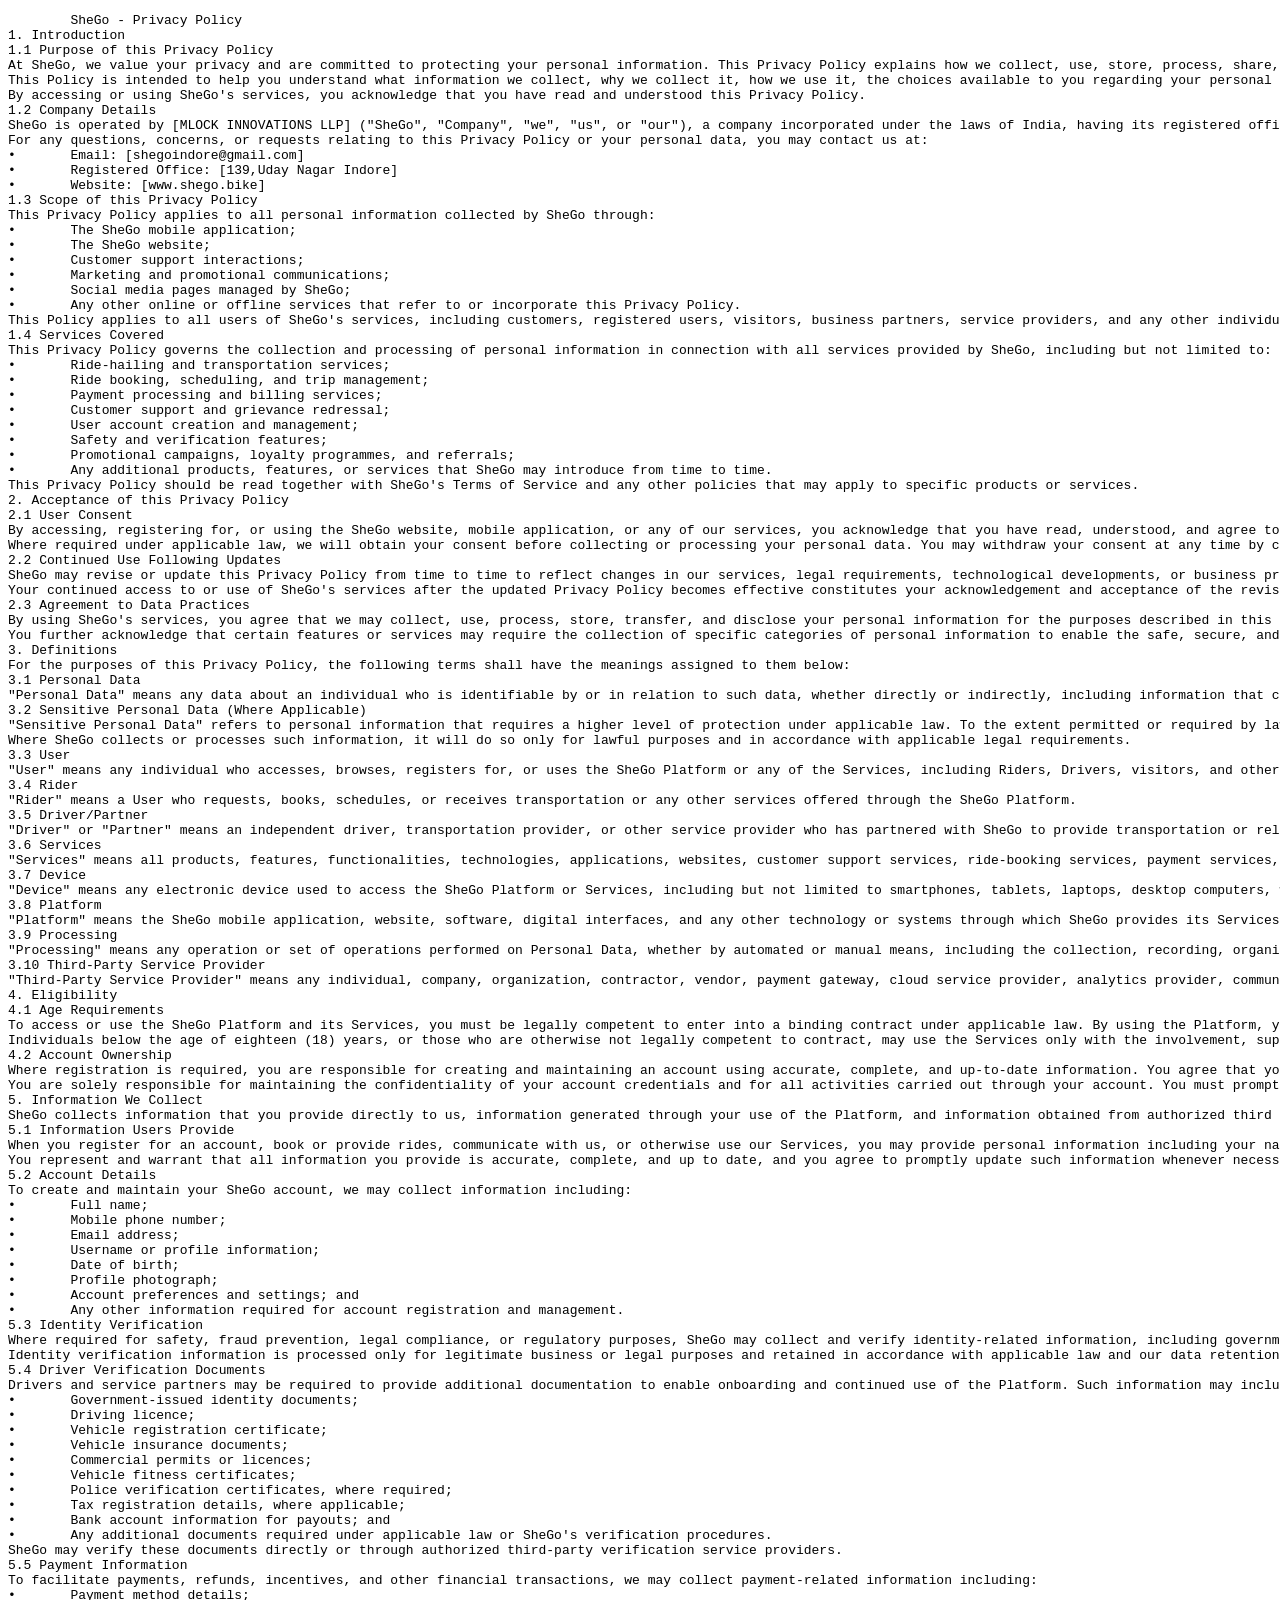
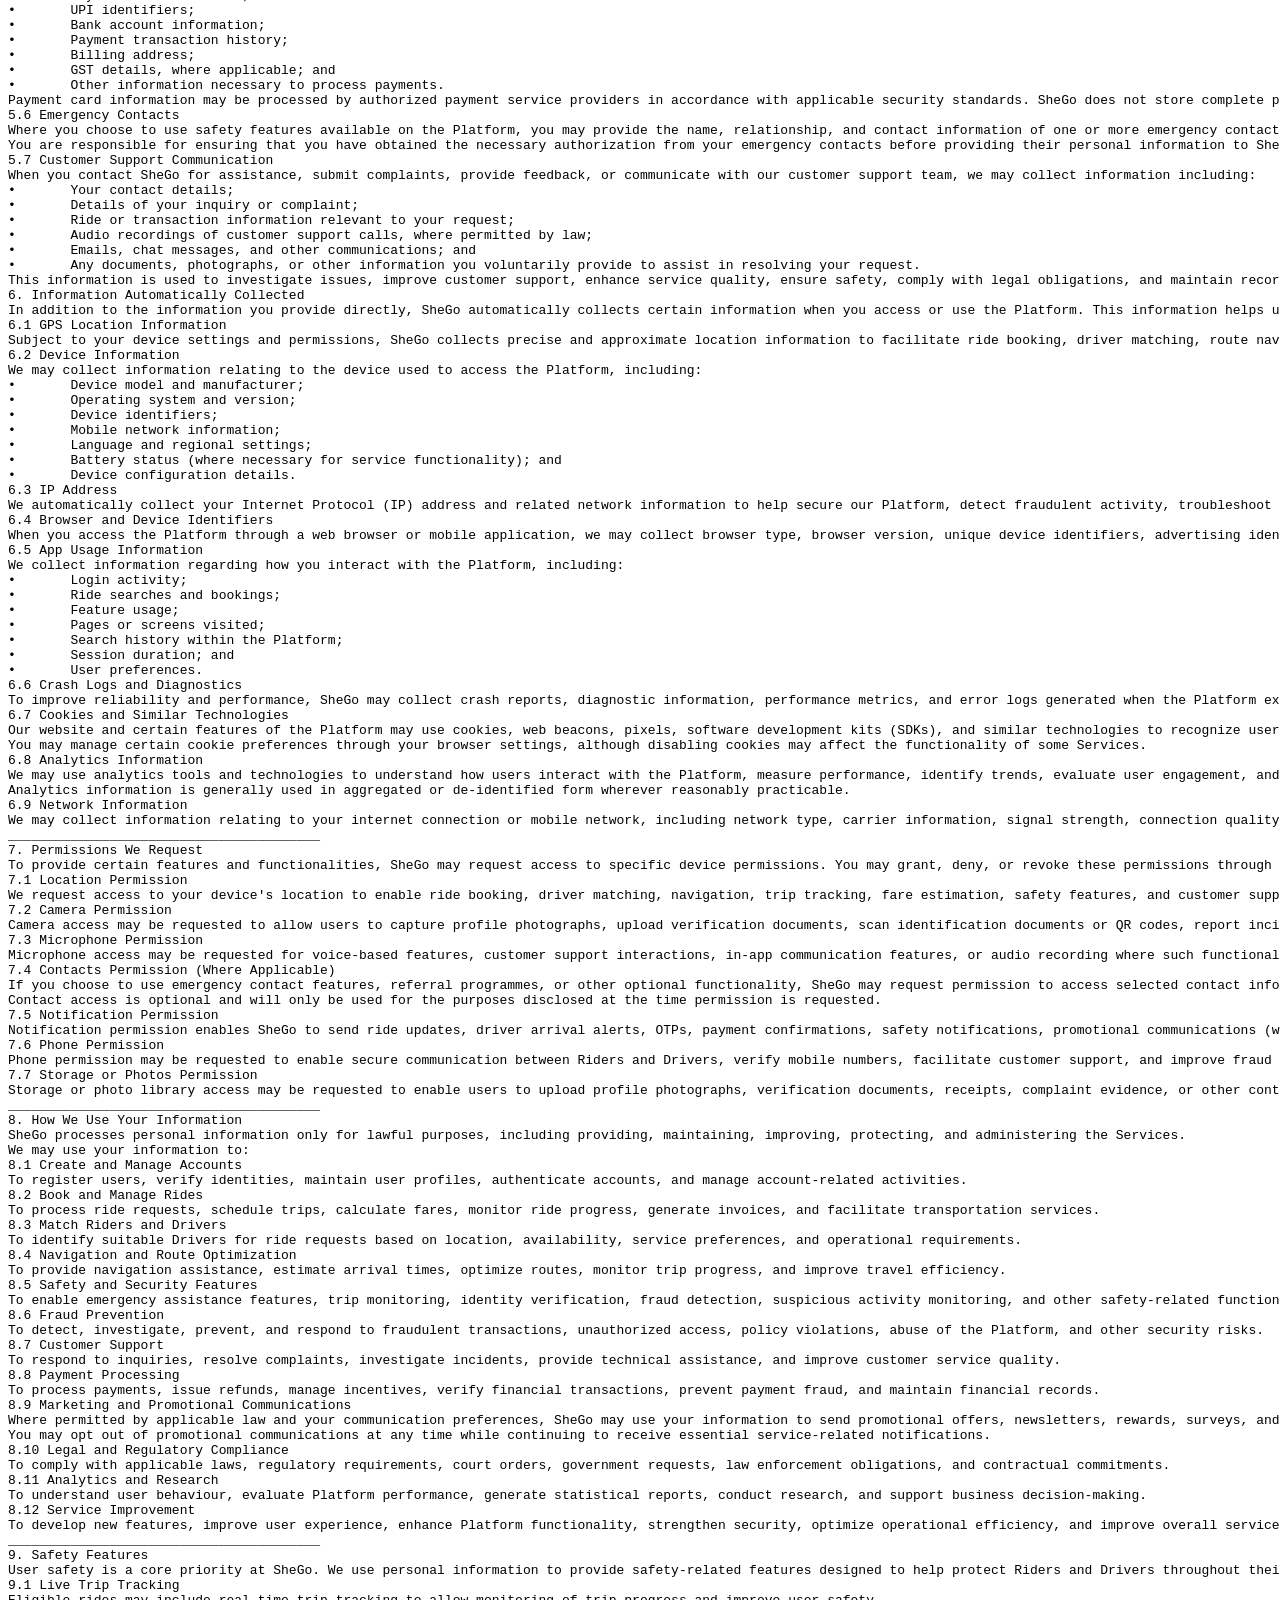
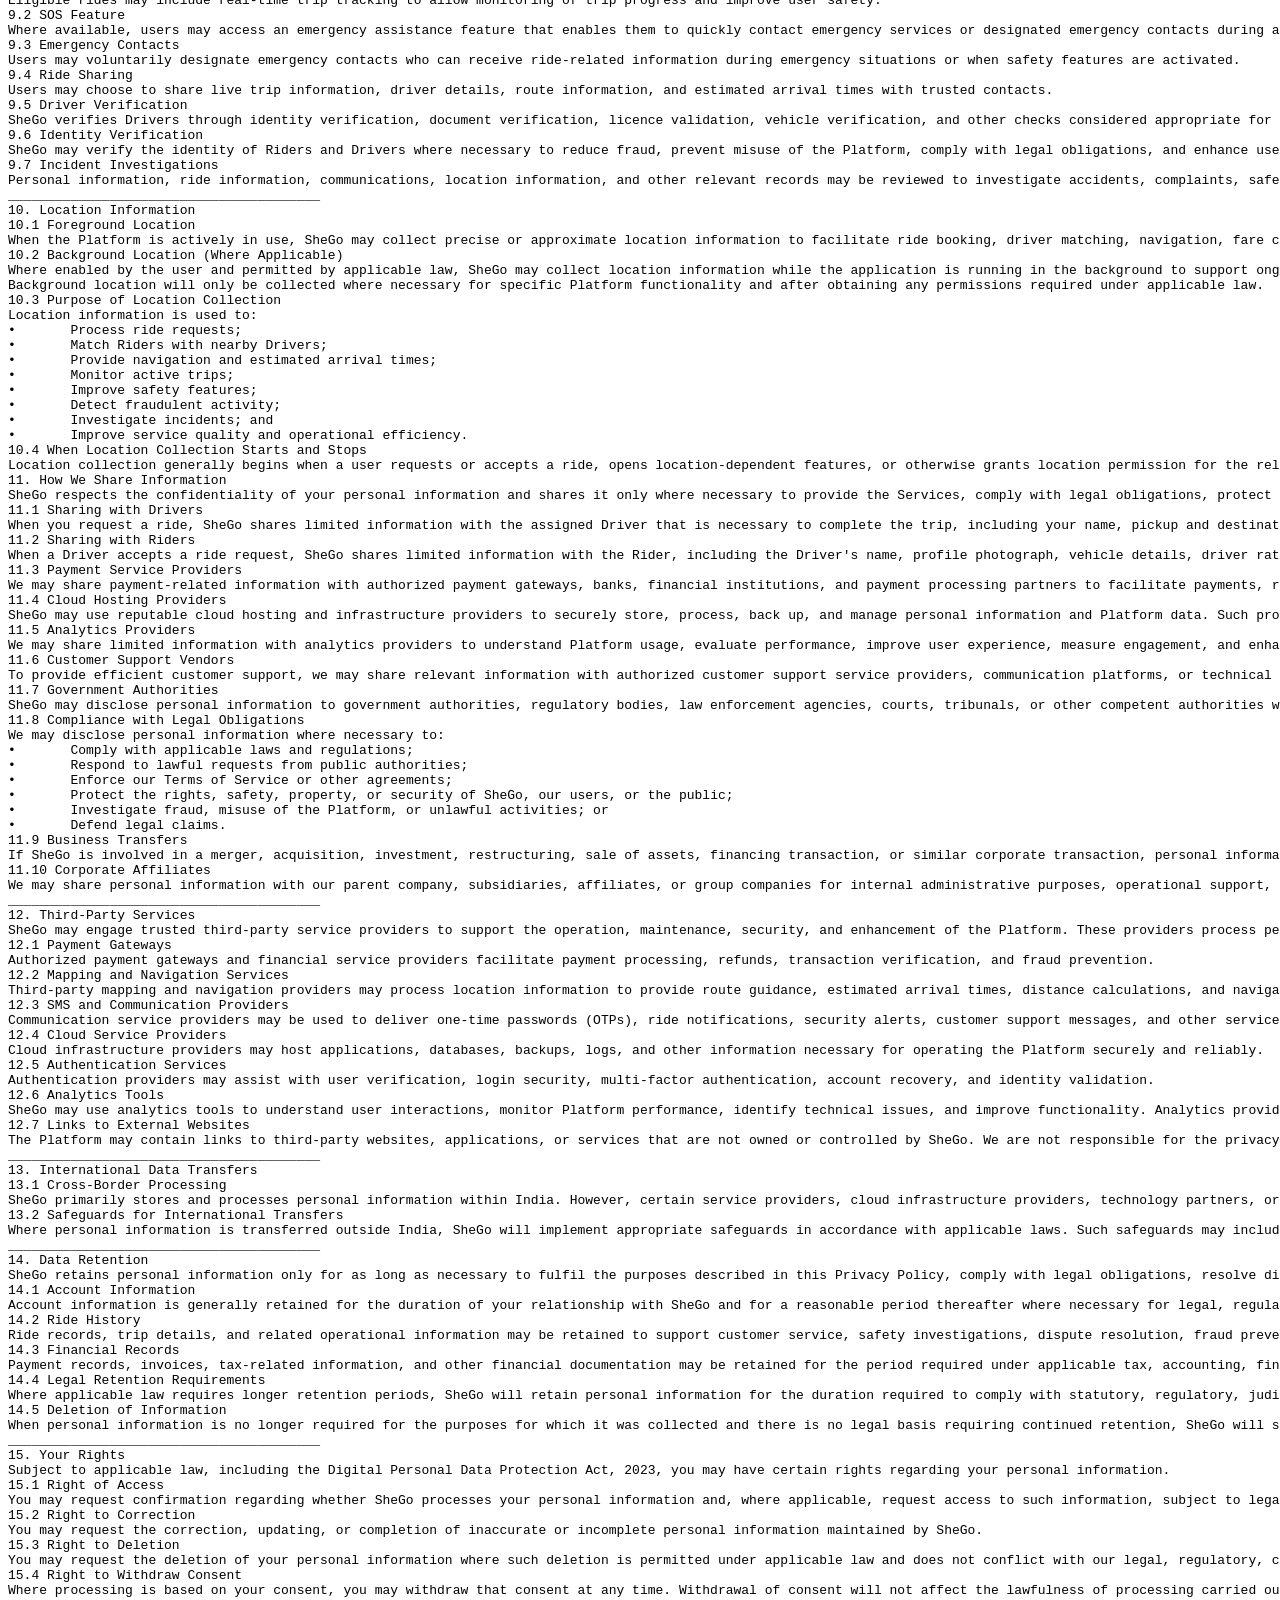
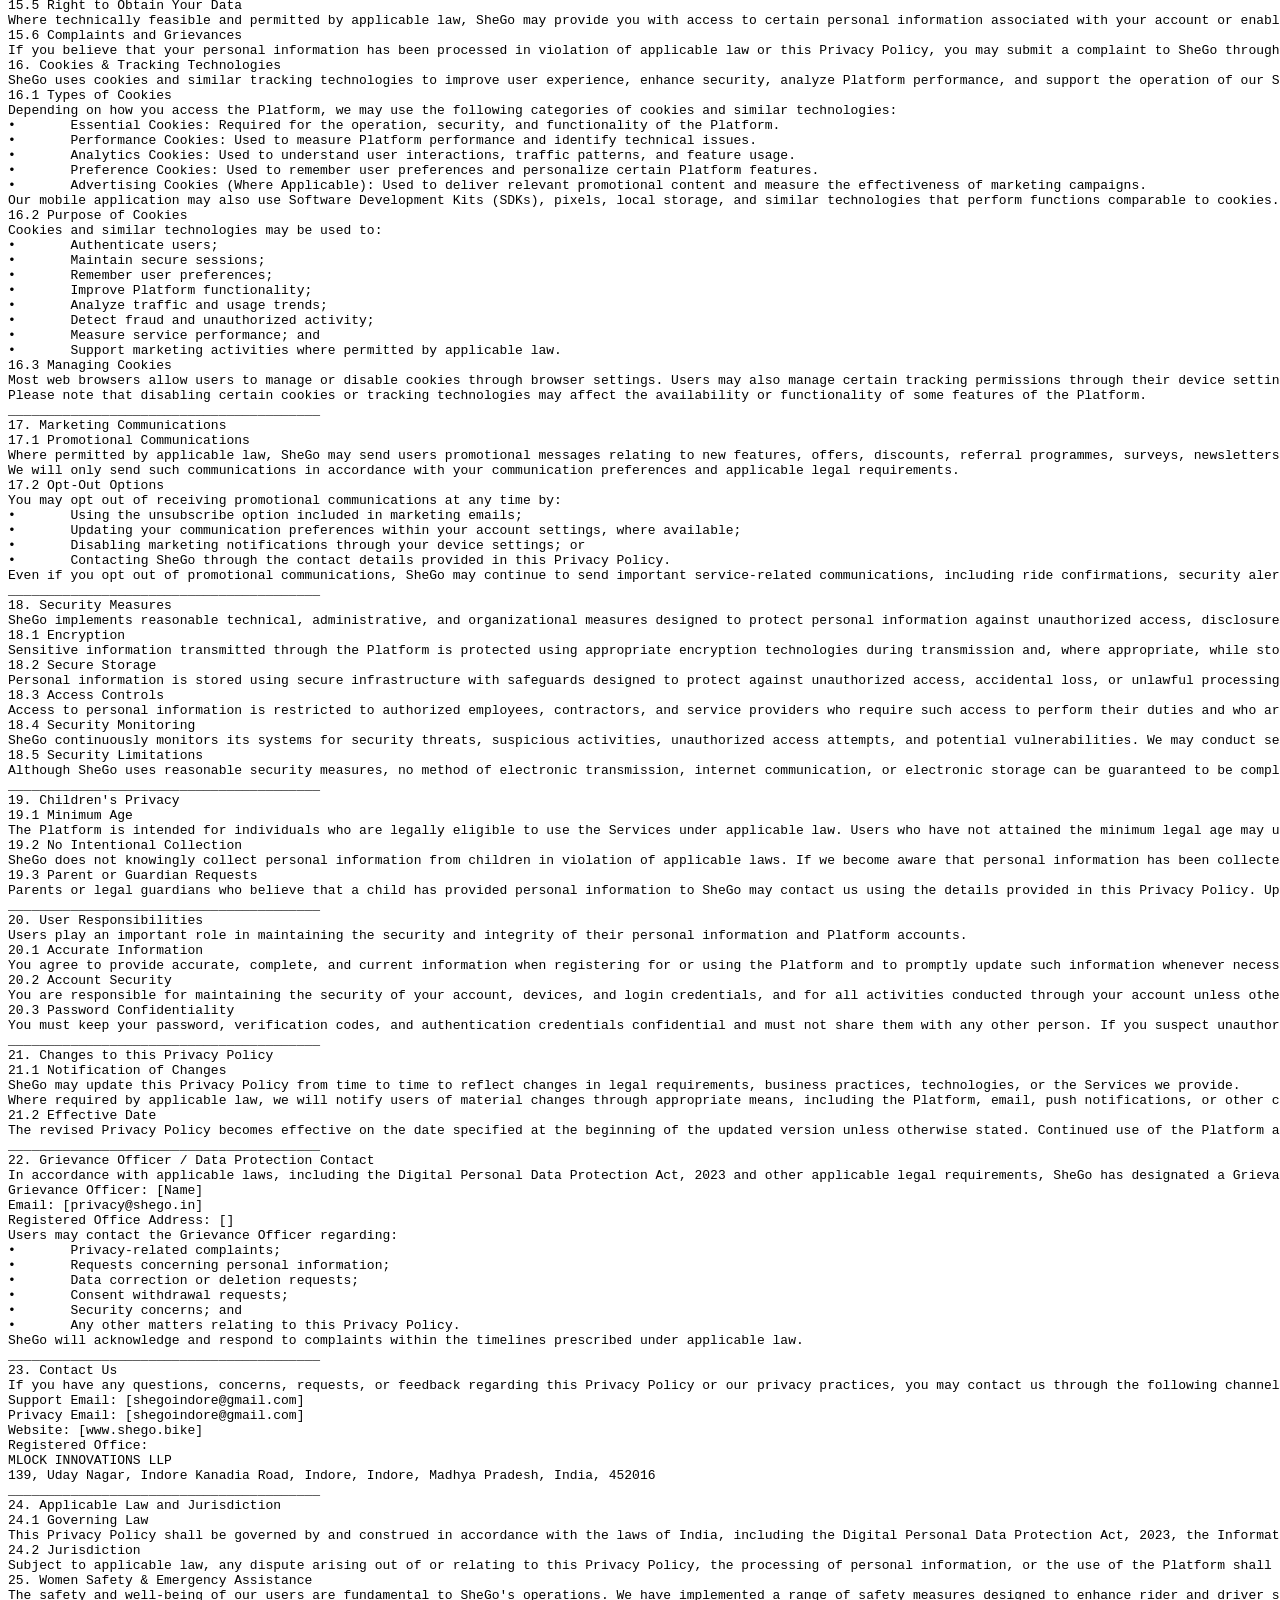
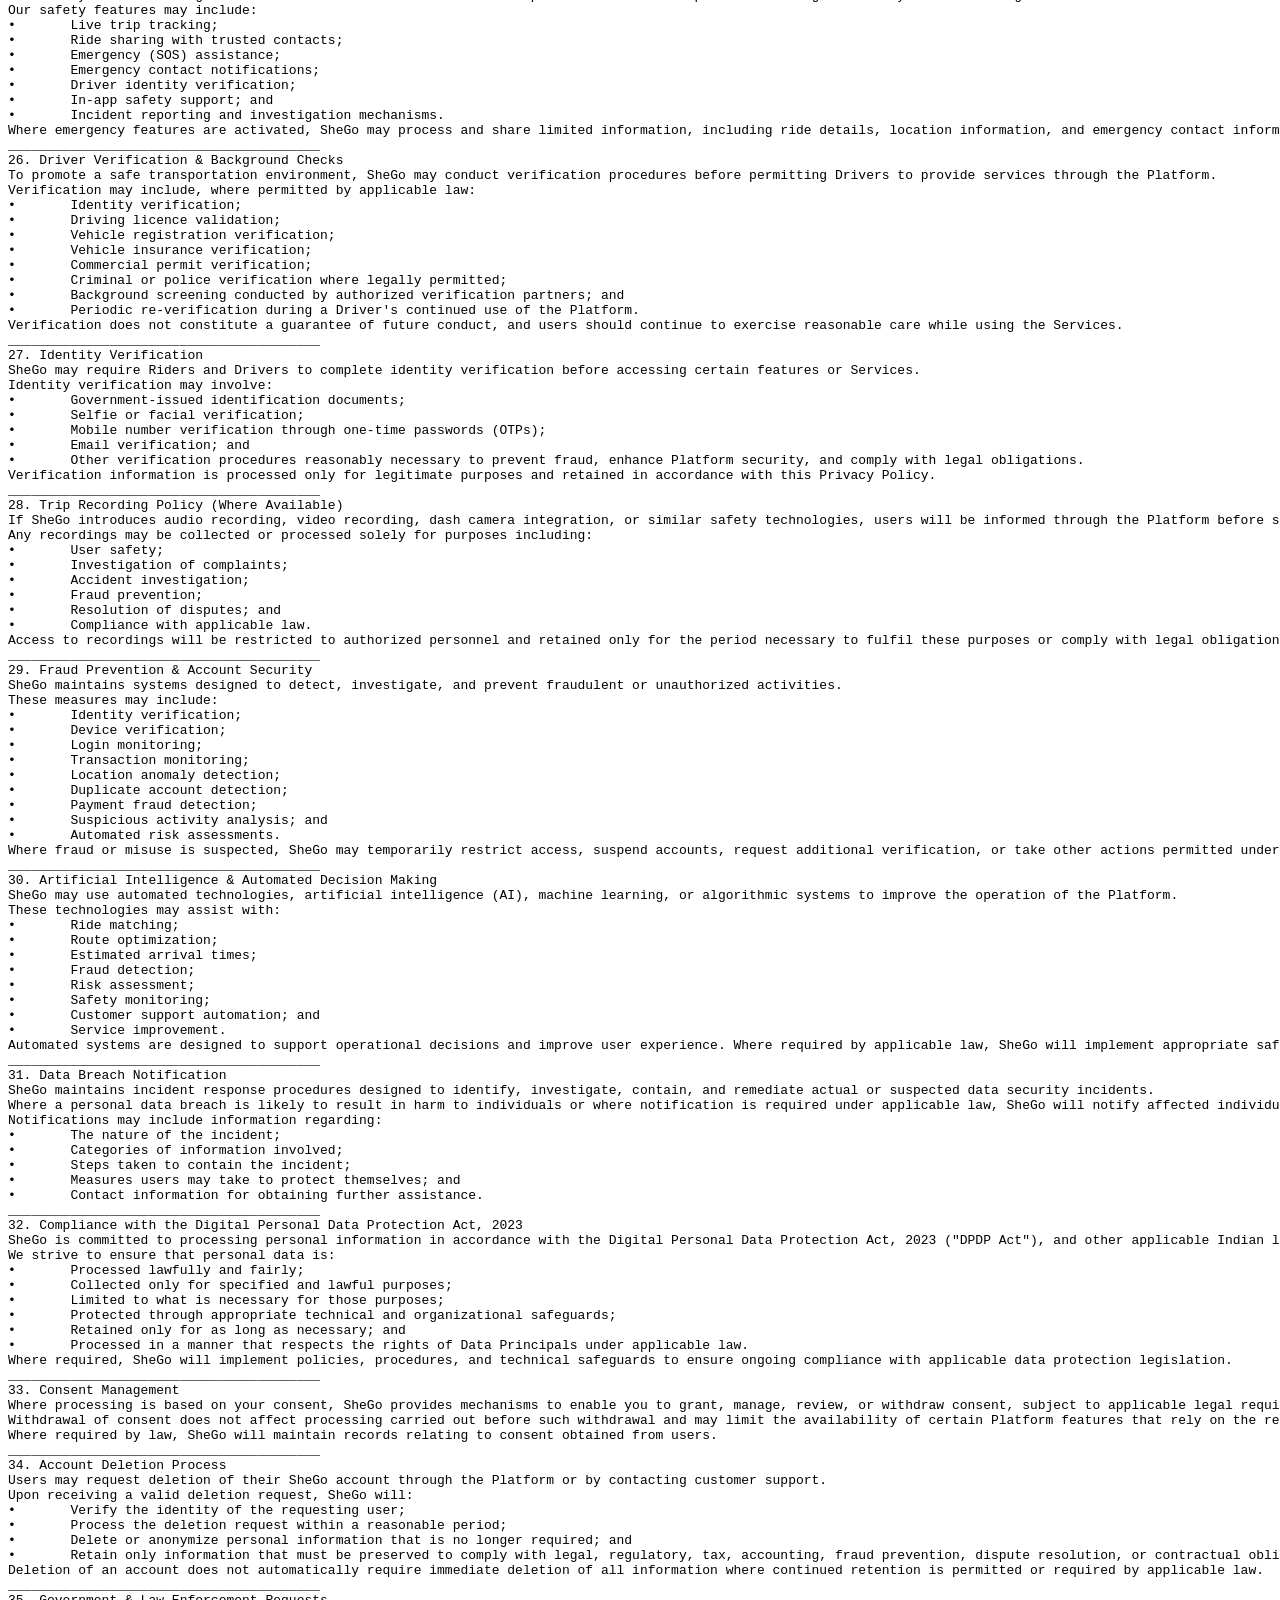
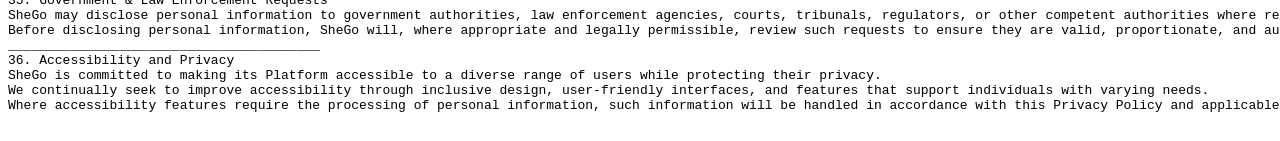
<file: legalPages/privacy.html>
<!DOCTYPE html>
<html lang="en">
<head>
    <meta charset="UTF-8">
    <meta name="viewport" content="width=device-width, initial-scale=1.0">
    <title>Document</title>
</head>
<body>
    <pre>
        SheGo - Privacy Policy
1. Introduction
1.1 Purpose of this Privacy Policy
At SheGo, we value your privacy and are committed to protecting your personal information. This Privacy Policy explains how we collect, use, store, process, share, and safeguard your personal data when you use our website, mobile application, or any of our services.
This Policy is intended to help you understand what information we collect, why we collect it, how we use it, the choices available to you regarding your personal information, and the measures we take to protect your privacy.
By accessing or using SheGo's services, you acknowledge that you have read and understood this Privacy Policy.
1.2 Company Details
SheGo is operated by [MLOCK INNOVATIONS LLP] ("SheGo", "Company", "we", "us", or "our"), a company incorporated under the laws of India, having its registered office at [139, Uday Nagar, Indore Kanadia Road, Indore, Indore, Madhya Pradesh, India, 452016].
For any questions, concerns, or requests relating to this Privacy Policy or your personal data, you may contact us at:
•	Email: [shegoindore@gmail.com]
•	Registered Office: [139,Uday Nagar Indore]
•	Website: [www.shego.bike]
1.3 Scope of this Privacy Policy
This Privacy Policy applies to all personal information collected by SheGo through:
•	The SheGo mobile application;
•	The SheGo website;
•	Customer support interactions;
•	Marketing and promotional communications;
•	Social media pages managed by SheGo;
•	Any other online or offline services that refer to or incorporate this Privacy Policy.
This Policy applies to all users of SheGo's services, including customers, registered users, visitors, business partners, service providers, and any other individuals whose personal information is processed by SheGo.
1.4 Services Covered
This Privacy Policy governs the collection and processing of personal information in connection with all services provided by SheGo, including but not limited to:
•	Ride-hailing and transportation services;
•	Ride booking, scheduling, and trip management;
•	Payment processing and billing services;
•	Customer support and grievance redressal;
•	User account creation and management;
•	Safety and verification features;
•	Promotional campaigns, loyalty programmes, and referrals;
•	Any additional products, features, or services that SheGo may introduce from time to time.
This Privacy Policy should be read together with SheGo's Terms of Service and any other policies that may apply to specific products or services.
2. Acceptance of this Privacy Policy
2.1 User Consent
By accessing, registering for, or using the SheGo website, mobile application, or any of our services, you acknowledge that you have read, understood, and agree to the collection, use, processing, storage, disclosure, and protection of your personal information in accordance with this Privacy Policy.
Where required under applicable law, we will obtain your consent before collecting or processing your personal data. You may withdraw your consent at any time by contacting us or through the options available within our services, subject to legal or contractual obligations and the consequences of such withdrawal.
2.2 Continued Use Following Updates
SheGo may revise or update this Privacy Policy from time to time to reflect changes in our services, legal requirements, technological developments, or business practices. When we make material changes, we will notify users through appropriate means, such as by posting the updated Privacy Policy on our website or mobile application or by sending notifications where required by applicable law.
Your continued access to or use of SheGo's services after the updated Privacy Policy becomes effective constitutes your acknowledgement and acceptance of the revised terms. If you do not agree with any changes, you should discontinue using our services and may request the deletion of your account, subject to applicable legal requirements.
2.3 Agreement to Data Practices
By using SheGo's services, you agree that we may collect, use, process, store, transfer, and disclose your personal information for the purposes described in this Privacy Policy and in compliance with applicable laws.
You further acknowledge that certain features or services may require the collection of specific categories of personal information to enable the safe, secure, and efficient provision of our services. If you choose not to provide information that is necessary for a particular service, we may be unable to provide or continue providing that service to you.
3. Definitions
For the purposes of this Privacy Policy, the following terms shall have the meanings assigned to them below:
3.1 Personal Data
"Personal Data" means any data about an individual who is identifiable by or in relation to such data, whether directly or indirectly, including information that can identify, contact, or locate an individual, as defined under applicable laws.
3.2 Sensitive Personal Data (Where Applicable)
"Sensitive Personal Data" refers to personal information that requires a higher level of protection under applicable law. To the extent permitted or required by law, this may include financial information, government-issued identification details, biometric information, health-related information, authentication credentials, or any other category of data designated as sensitive under applicable legislation.
Where SheGo collects or processes such information, it will do so only for lawful purposes and in accordance with applicable legal requirements.
3.3 User
"User" means any individual who accesses, browses, registers for, or uses the SheGo Platform or any of the Services, including Riders, Drivers, visitors, and other persons interacting with SheGo.
3.4 Rider
"Rider" means a User who requests, books, schedules, or receives transportation or any other services offered through the SheGo Platform.
3.5 Driver/Partner
"Driver" or "Partner" means an independent driver, transportation provider, or other service provider who has partnered with SheGo to provide transportation or related services through the Platform. Drivers and Partners are independent service providers and are not employees of SheGo unless expressly stated otherwise.
3.6 Services
"Services" means all products, features, functionalities, technologies, applications, websites, customer support services, ride-booking services, payment services, safety features, promotional programmes, and any other offerings provided by or through SheGo from time to time.
3.7 Device
"Device" means any electronic device used to access the SheGo Platform or Services, including but not limited to smartphones, tablets, laptops, desktop computers, wearable devices, or any other internet-enabled device.
3.8 Platform
"Platform" means the SheGo mobile application, website, software, digital interfaces, and any other technology or systems through which SheGo provides its Services.
3.9 Processing
"Processing" means any operation or set of operations performed on Personal Data, whether by automated or manual means, including the collection, recording, organization, storage, adaptation, retrieval, consultation, use, disclosure, sharing, transmission, alignment, combination, restriction, deletion, destruction, or any other handling of Personal Data.
3.10 Third-Party Service Provider
"Third-Party Service Provider" means any individual, company, organization, contractor, vendor, payment gateway, cloud service provider, analytics provider, communication service provider, verification agency, or other external entity that processes or accesses Personal Data on behalf of SheGo or provides services necessary for the operation, maintenance, security, or improvement of the Services.
4. Eligibility
4.1 Age Requirements
To access or use the SheGo Platform and its Services, you must be legally competent to enter into a binding contract under applicable law. By using the Platform, you represent and warrant that you satisfy the minimum age and legal capacity requirements prescribed by the laws of your jurisdiction.
Individuals below the age of eighteen (18) years, or those who are otherwise not legally competent to contract, may use the Services only with the involvement, supervision, and consent of a parent or legal guardian, where permitted by applicable law. SheGo reserves the right to refuse, suspend, or terminate access to the Services if it determines that a User does not meet the applicable eligibility requirements.
4.2 Account Ownership
Where registration is required, you are responsible for creating and maintaining an account using accurate, complete, and up-to-date information. You agree that your account is personal to you and must not be transferred, assigned, sold, or shared with any other individual unless expressly authorized by SheGo.
You are solely responsible for maintaining the confidentiality of your account credentials and for all activities carried out through your account. You must promptly notify SheGo of any unauthorized access, suspected security breach, or misuse of your account. SheGo shall not be liable for any loss or damage arising from your failure to safeguard your account credentials or comply with your account-related obligations.
5. Information We Collect
SheGo collects information that you provide directly to us, information generated through your use of the Platform, and information obtained from authorized third parties where permitted by applicable law. The information collected enables us to provide, maintain, improve, and secure our Services.
5.1 Information Users Provide
When you register for an account, book or provide rides, communicate with us, or otherwise use our Services, you may provide personal information including your name, mobile number, email address, date of birth, gender, profile photograph, postal address, and any other information necessary for creating and managing your account or delivering our Services.
You represent and warrant that all information you provide is accurate, complete, and up to date, and you agree to promptly update such information whenever necessary.
5.2 Account Details
To create and maintain your SheGo account, we may collect information including:
•	Full name;
•	Mobile phone number;
•	Email address;
•	Username or profile information;
•	Date of birth;
•	Profile photograph;
•	Account preferences and settings; and
•	Any other information required for account registration and management.
5.3 Identity Verification
Where required for safety, fraud prevention, legal compliance, or regulatory purposes, SheGo may collect and verify identity-related information, including government-issued identification documents, photographs, selfies for identity verification, or other documents required to confirm your identity.
Identity verification information is processed only for legitimate business or legal purposes and retained in accordance with applicable law and our data retention practices.
5.4 Driver Verification Documents
Drivers and service partners may be required to provide additional documentation to enable onboarding and continued use of the Platform. Such information may include:
•	Government-issued identity documents;
•	Driving licence;
•	Vehicle registration certificate;
•	Vehicle insurance documents;
•	Commercial permits or licences;
•	Vehicle fitness certificates;
•	Police verification certificates, where required;
•	Tax registration details, where applicable;
•	Bank account information for payouts; and
•	Any additional documents required under applicable law or SheGo's verification procedures.
SheGo may verify these documents directly or through authorized third-party verification service providers.
5.5 Payment Information
To facilitate payments, refunds, incentives, and other financial transactions, we may collect payment-related information including:
•	Payment method details;
•	UPI identifiers;
•	Bank account information;
•	Payment transaction history;
•	Billing address;
•	GST details, where applicable; and
•	Other information necessary to process payments.
Payment card information may be processed by authorized payment service providers in accordance with applicable security standards. SheGo does not store complete payment card details unless required and permitted by applicable law.
5.6 Emergency Contacts
Where you choose to use safety features available on the Platform, you may provide the name, relationship, and contact information of one or more emergency contacts.
You are responsible for ensuring that you have obtained the necessary authorization from your emergency contacts before providing their personal information to SheGo.
5.7 Customer Support Communication
When you contact SheGo for assistance, submit complaints, provide feedback, or communicate with our customer support team, we may collect information including:
•	Your contact details;
•	Details of your inquiry or complaint;
•	Ride or transaction information relevant to your request;
•	Audio recordings of customer support calls, where permitted by law;
•	Emails, chat messages, and other communications; and
•	Any documents, photographs, or other information you voluntarily provide to assist in resolving your request.
This information is used to investigate issues, improve customer support, enhance service quality, ensure safety, comply with legal obligations, and maintain records of customer interactions.
6. Information Automatically Collected
In addition to the information you provide directly, SheGo automatically collects certain information when you access or use the Platform. This information helps us operate, secure, maintain, and improve our Services.
6.1 GPS Location Information
Subject to your device settings and permissions, SheGo collects precise and approximate location information to facilitate ride booking, driver matching, route navigation, fare calculation, trip monitoring, safety features, fraud prevention, and customer support.
6.2 Device Information
We may collect information relating to the device used to access the Platform, including:
•	Device model and manufacturer;
•	Operating system and version;
•	Device identifiers;
•	Mobile network information;
•	Language and regional settings;
•	Battery status (where necessary for service functionality); and
•	Device configuration details.
6.3 IP Address
We automatically collect your Internet Protocol (IP) address and related network information to help secure our Platform, detect fraudulent activity, troubleshoot technical issues, and comply with applicable legal obligations.
6.4 Browser and Device Identifiers
When you access the Platform through a web browser or mobile application, we may collect browser type, browser version, unique device identifiers, advertising identifiers (where permitted), operating system details, and application version information.
6.5 App Usage Information
We collect information regarding how you interact with the Platform, including:
•	Login activity;
•	Ride searches and bookings;
•	Feature usage;
•	Pages or screens visited;
•	Search history within the Platform;
•	Session duration; and
•	User preferences.
6.6 Crash Logs and Diagnostics
To improve reliability and performance, SheGo may collect crash reports, diagnostic information, performance metrics, and error logs generated when the Platform experiences technical issues.
6.7 Cookies and Similar Technologies
Our website and certain features of the Platform may use cookies, web beacons, pixels, software development kits (SDKs), and similar technologies to recognize users, remember preferences, improve functionality, analyze traffic, personalize content, and enhance security.
You may manage certain cookie preferences through your browser settings, although disabling cookies may affect the functionality of some Services.
6.8 Analytics Information
We may use analytics tools and technologies to understand how users interact with the Platform, measure performance, identify trends, evaluate user engagement, and improve the quality of our Services.
Analytics information is generally used in aggregated or de-identified form wherever reasonably practicable.
6.9 Network Information
We may collect information relating to your internet connection or mobile network, including network type, carrier information, signal strength, connection quality, and related technical information necessary to optimize service performance.
________________________________________
7. Permissions We Request
To provide certain features and functionalities, SheGo may request access to specific device permissions. You may grant, deny, or revoke these permissions through your device settings; however, some Services may not function properly without the required permissions.
7.1 Location Permission
We request access to your device's location to enable ride booking, driver matching, navigation, trip tracking, fare estimation, safety features, and customer support.
7.2 Camera Permission
Camera access may be requested to allow users to capture profile photographs, upload verification documents, scan identification documents or QR codes, report incidents, and access other camera-enabled features.
7.3 Microphone Permission
Microphone access may be requested for voice-based features, customer support interactions, in-app communication features, or audio recording where such functionality is available.
7.4 Contacts Permission (Where Applicable)
If you choose to use emergency contact features, referral programmes, or other optional functionality, SheGo may request permission to access selected contact information from your device.
Contact access is optional and will only be used for the purposes disclosed at the time permission is requested.
7.5 Notification Permission
Notification permission enables SheGo to send ride updates, driver arrival alerts, OTPs, payment confirmations, safety notifications, promotional communications (where permitted), and other important service-related messages.
7.6 Phone Permission
Phone permission may be requested to enable secure communication between Riders and Drivers, verify mobile numbers, facilitate customer support, and improve fraud prevention measures.
7.7 Storage or Photos Permission
Storage or photo library access may be requested to enable users to upload profile photographs, verification documents, receipts, complaint evidence, or other content voluntarily submitted through the Platform.
________________________________________
8. How We Use Your Information
SheGo processes personal information only for lawful purposes, including providing, maintaining, improving, protecting, and administering the Services.
We may use your information to:
8.1 Create and Manage Accounts
To register users, verify identities, maintain user profiles, authenticate accounts, and manage account-related activities.
8.2 Book and Manage Rides
To process ride requests, schedule trips, calculate fares, monitor ride progress, generate invoices, and facilitate transportation services.
8.3 Match Riders and Drivers
To identify suitable Drivers for ride requests based on location, availability, service preferences, and operational requirements.
8.4 Navigation and Route Optimization
To provide navigation assistance, estimate arrival times, optimize routes, monitor trip progress, and improve travel efficiency.
8.5 Safety and Security Features
To enable emergency assistance features, trip monitoring, identity verification, fraud detection, suspicious activity monitoring, and other safety-related functions.
8.6 Fraud Prevention
To detect, investigate, prevent, and respond to fraudulent transactions, unauthorized access, policy violations, abuse of the Platform, and other security risks.
8.7 Customer Support
To respond to inquiries, resolve complaints, investigate incidents, provide technical assistance, and improve customer service quality.
8.8 Payment Processing
To process payments, issue refunds, manage incentives, verify financial transactions, prevent payment fraud, and maintain financial records.
8.9 Marketing and Promotional Communications
Where permitted by applicable law and your communication preferences, SheGo may use your information to send promotional offers, newsletters, rewards, surveys, and information about new features or services.
You may opt out of promotional communications at any time while continuing to receive essential service-related notifications.
8.10 Legal and Regulatory Compliance
To comply with applicable laws, regulatory requirements, court orders, government requests, law enforcement obligations, and contractual commitments.
8.11 Analytics and Research
To understand user behaviour, evaluate Platform performance, generate statistical reports, conduct research, and support business decision-making.
8.12 Service Improvement
To develop new features, improve user experience, enhance Platform functionality, strengthen security, optimize operational efficiency, and improve overall service quality.
________________________________________
9. Safety Features
User safety is a core priority at SheGo. We use personal information to provide safety-related features designed to help protect Riders and Drivers throughout their use of the Platform.
9.1 Live Trip Tracking
Eligible rides may include real-time trip tracking to allow monitoring of trip progress and improve user safety.
9.2 SOS Feature
Where available, users may access an emergency assistance feature that enables them to quickly contact emergency services or designated emergency contacts during a trip.
9.3 Emergency Contacts
Users may voluntarily designate emergency contacts who can receive ride-related information during emergency situations or when safety features are activated.
9.4 Ride Sharing
Users may choose to share live trip information, driver details, route information, and estimated arrival times with trusted contacts.
9.5 Driver Verification
SheGo verifies Drivers through identity verification, document verification, licence validation, vehicle verification, and other checks considered appropriate for maintaining Platform safety.
9.6 Identity Verification
SheGo may verify the identity of Riders and Drivers where necessary to reduce fraud, prevent misuse of the Platform, comply with legal obligations, and enhance user safety.
9.7 Incident Investigations
Personal information, ride information, communications, location information, and other relevant records may be reviewed to investigate accidents, complaints, safety incidents, fraud, policy violations, or suspected unlawful activities.
________________________________________
10. Location Information
10.1 Foreground Location
When the Platform is actively in use, SheGo may collect precise or approximate location information to facilitate ride booking, driver matching, navigation, fare calculation, trip tracking, and customer support.
10.2 Background Location (Where Applicable)
Where enabled by the user and permitted by applicable law, SheGo may collect location information while the application is running in the background to support ongoing trips, safety features, fraud prevention, and operational requirements.
Background location will only be collected where necessary for specific Platform functionality and after obtaining any permissions required under applicable law.
10.3 Purpose of Location Collection
Location information is used to:
•	Process ride requests;
•	Match Riders with nearby Drivers;
•	Provide navigation and estimated arrival times;
•	Monitor active trips;
•	Improve safety features;
•	Detect fraudulent activity;
•	Investigate incidents; and
•	Improve service quality and operational efficiency.
10.4 When Location Collection Starts and Stops
Location collection generally begins when a user requests or accepts a ride, opens location-dependent features, or otherwise grants location permission for the relevant functionality. Collection generally ends when the ride is completed, the relevant feature is closed, location permission is revoked, or the application no longer requires location access, except where retention or limited continued processing is necessary to comply with applicable law, resolve disputes, detect fraud, or support legitimate business purposes.
11. How We Share Information
SheGo respects the confidentiality of your personal information and shares it only where necessary to provide the Services, comply with legal obligations, protect the rights and safety of users, or support our legitimate business operations.
11.1 Sharing with Drivers
When you request a ride, SheGo shares limited information with the assigned Driver that is necessary to complete the trip, including your name, pickup and destination locations, contact information (using privacy-protecting communication methods where available), ride preferences, and any information required for navigation and safety.
11.2 Sharing with Riders
When a Driver accepts a ride request, SheGo shares limited information with the Rider, including the Driver's name, profile photograph, vehicle details, driver rating (where applicable), estimated arrival time, and other information necessary to facilitate the ride and ensure user safety.
11.3 Payment Service Providers
We may share payment-related information with authorized payment gateways, banks, financial institutions, and payment processing partners to facilitate payments, refunds, incentives, fraud detection, and transaction verification. Payment providers process such information in accordance with their own privacy policies and applicable legal requirements.
11.4 Cloud Hosting Providers
SheGo may use reputable cloud hosting and infrastructure providers to securely store, process, back up, and manage personal information and Platform data. Such providers are contractually required to implement appropriate security measures and process information only on our instructions.
11.5 Analytics Providers
We may share limited information with analytics providers to understand Platform usage, evaluate performance, improve user experience, measure engagement, and enhance our Services. Wherever reasonably practicable, analytics information is aggregated, anonymized, or de-identified.
11.6 Customer Support Vendors
To provide efficient customer support, we may share relevant information with authorized customer support service providers, communication platforms, or technical support vendors who assist us in responding to user inquiries, complaints, and safety incidents.
11.7 Government Authorities
SheGo may disclose personal information to government authorities, regulatory bodies, law enforcement agencies, courts, tribunals, or other competent authorities where disclosure is required or permitted by applicable law, legal process, or governmental request.
11.8 Compliance with Legal Obligations
We may disclose personal information where necessary to:
•	Comply with applicable laws and regulations;
•	Respond to lawful requests from public authorities;
•	Enforce our Terms of Service or other agreements;
•	Protect the rights, safety, property, or security of SheGo, our users, or the public;
•	Investigate fraud, misuse of the Platform, or unlawful activities; or
•	Defend legal claims.
11.9 Business Transfers
If SheGo is involved in a merger, acquisition, investment, restructuring, sale of assets, financing transaction, or similar corporate transaction, personal information may be transferred as part of that transaction, subject to appropriate confidentiality obligations and applicable legal requirements.
11.10 Corporate Affiliates
We may share personal information with our parent company, subsidiaries, affiliates, or group companies for internal administrative purposes, operational support, compliance, security, analytics, and service improvement, provided such sharing is consistent with this Privacy Policy and applicable law.
________________________________________
12. Third-Party Services
SheGo may engage trusted third-party service providers to support the operation, maintenance, security, and enhancement of the Platform. These providers process personal information only to the extent necessary to perform the services requested by SheGo.
12.1 Payment Gateways
Authorized payment gateways and financial service providers facilitate payment processing, refunds, transaction verification, and fraud prevention.
12.2 Mapping and Navigation Services
Third-party mapping and navigation providers may process location information to provide route guidance, estimated arrival times, distance calculations, and navigation assistance.
12.3 SMS and Communication Providers
Communication service providers may be used to deliver one-time passwords (OTPs), ride notifications, security alerts, customer support messages, and other service-related communications.
12.4 Cloud Service Providers
Cloud infrastructure providers may host applications, databases, backups, logs, and other information necessary for operating the Platform securely and reliably.
12.5 Authentication Services
Authentication providers may assist with user verification, login security, multi-factor authentication, account recovery, and identity validation.
12.6 Analytics Tools
SheGo may use analytics tools to understand user interactions, monitor Platform performance, identify technical issues, and improve functionality. Analytics providers may receive limited technical or usage information necessary to perform these services.
12.7 Links to External Websites
The Platform may contain links to third-party websites, applications, or services that are not owned or controlled by SheGo. We are not responsible for the privacy practices, content, or security of such third-party services. Users are encouraged to review the privacy policies of any external websites or services before providing personal information.
________________________________________
13. International Data Transfers
13.1 Cross-Border Processing
SheGo primarily stores and processes personal information within India. However, certain service providers, cloud infrastructure providers, technology partners, or support vendors may process information outside India where necessary to provide the Services or support our business operations.
13.2 Safeguards for International Transfers
Where personal information is transferred outside India, SheGo will implement appropriate safeguards in accordance with applicable laws. Such safeguards may include contractual protections, technical and organizational security measures, confidentiality obligations, encryption, access controls, and any additional measures required under applicable data protection legislation to ensure an appropriate level of protection for personal information.
________________________________________
14. Data Retention
SheGo retains personal information only for as long as necessary to fulfil the purposes described in this Privacy Policy, comply with legal obligations, resolve disputes, enforce agreements, and protect the rights and safety of users.
14.1 Account Information
Account information is generally retained for the duration of your relationship with SheGo and for a reasonable period thereafter where necessary for legal, regulatory, fraud prevention, security, or business continuity purposes.
14.2 Ride History
Ride records, trip details, and related operational information may be retained to support customer service, safety investigations, dispute resolution, fraud prevention, accounting, legal compliance, and service improvement.
14.3 Financial Records
Payment records, invoices, tax-related information, and other financial documentation may be retained for the period required under applicable tax, accounting, financial reporting, and regulatory laws.
14.4 Legal Retention Requirements
Where applicable law requires longer retention periods, SheGo will retain personal information for the duration required to comply with statutory, regulatory, judicial, or governmental obligations.
14.5 Deletion of Information
When personal information is no longer required for the purposes for which it was collected and there is no legal basis requiring continued retention, SheGo will securely delete, anonymize, or otherwise dispose of such information in accordance with applicable law and our internal data retention policies.
________________________________________
15. Your Rights
Subject to applicable law, including the Digital Personal Data Protection Act, 2023, you may have certain rights regarding your personal information.
15.1 Right of Access
You may request confirmation regarding whether SheGo processes your personal information and, where applicable, request access to such information, subject to legal limitations.
15.2 Right to Correction
You may request the correction, updating, or completion of inaccurate or incomplete personal information maintained by SheGo.
15.3 Right to Deletion
You may request the deletion of your personal information where such deletion is permitted under applicable law and does not conflict with our legal, regulatory, contractual, fraud prevention, or legitimate business obligations.
15.4 Right to Withdraw Consent
Where processing is based on your consent, you may withdraw that consent at any time. Withdrawal of consent will not affect the lawfulness of processing carried out before the withdrawal and may affect the availability of certain Services.
15.5 Right to Obtain Your Data
Where technically feasible and permitted by applicable law, SheGo may provide you with access to certain personal information associated with your account or enable you to download available account data through the Platform or upon request.
15.6 Complaints and Grievances
If you believe that your personal information has been processed in violation of applicable law or this Privacy Policy, you may submit a complaint to SheGo through the contact details provided in this Privacy Policy. We will review your complaint and respond within the timeframes required by applicable law.
16. Cookies & Tracking Technologies
SheGo uses cookies and similar tracking technologies to improve user experience, enhance security, analyze Platform performance, and support the operation of our Services.
16.1 Types of Cookies
Depending on how you access the Platform, we may use the following categories of cookies and similar technologies:
•	Essential Cookies: Required for the operation, security, and functionality of the Platform.
•	Performance Cookies: Used to measure Platform performance and identify technical issues.
•	Analytics Cookies: Used to understand user interactions, traffic patterns, and feature usage.
•	Preference Cookies: Used to remember user preferences and personalize certain Platform features.
•	Advertising Cookies (Where Applicable): Used to deliver relevant promotional content and measure the effectiveness of marketing campaigns.
Our mobile application may also use Software Development Kits (SDKs), pixels, local storage, and similar technologies that perform functions comparable to cookies.
16.2 Purpose of Cookies
Cookies and similar technologies may be used to:
•	Authenticate users;
•	Maintain secure sessions;
•	Remember user preferences;
•	Improve Platform functionality;
•	Analyze traffic and usage trends;
•	Detect fraud and unauthorized activity;
•	Measure service performance; and
•	Support marketing activities where permitted by applicable law.
16.3 Managing Cookies
Most web browsers allow users to manage or disable cookies through browser settings. Users may also manage certain tracking permissions through their device settings.
Please note that disabling certain cookies or tracking technologies may affect the availability or functionality of some features of the Platform.
________________________________________
17. Marketing Communications
17.1 Promotional Communications
Where permitted by applicable law, SheGo may send users promotional messages relating to new features, offers, discounts, referral programmes, surveys, newsletters, and other marketing communications through email, SMS, push notifications, or other communication channels.
We will only send such communications in accordance with your communication preferences and applicable legal requirements.
17.2 Opt-Out Options
You may opt out of receiving promotional communications at any time by:
•	Using the unsubscribe option included in marketing emails;
•	Updating your communication preferences within your account settings, where available;
•	Disabling marketing notifications through your device settings; or
•	Contacting SheGo through the contact details provided in this Privacy Policy.
Even if you opt out of promotional communications, SheGo may continue to send important service-related communications, including ride confirmations, security alerts, payment notifications, and legally required notices.
________________________________________
18. Security Measures
SheGo implements reasonable technical, administrative, and organizational measures designed to protect personal information against unauthorized access, disclosure, alteration, loss, misuse, or destruction.
18.1 Encryption
Sensitive information transmitted through the Platform is protected using appropriate encryption technologies during transmission and, where appropriate, while stored.
18.2 Secure Storage
Personal information is stored using secure infrastructure with safeguards designed to protect against unauthorized access, accidental loss, or unlawful processing.
18.3 Access Controls
Access to personal information is restricted to authorized employees, contractors, and service providers who require such access to perform their duties and who are subject to confidentiality obligations.
18.4 Security Monitoring
SheGo continuously monitors its systems for security threats, suspicious activities, unauthorized access attempts, and potential vulnerabilities. We may conduct security assessments, audits, and system monitoring to strengthen Platform security.
18.5 Security Limitations
Although SheGo uses reasonable security measures, no method of electronic transmission, internet communication, or electronic storage can be guaranteed to be completely secure. Users acknowledge that the transmission of information over the internet is undertaken at their own risk, and SheGo cannot guarantee absolute security.
________________________________________
19. Children's Privacy
19.1 Minimum Age
The Platform is intended for individuals who are legally eligible to use the Services under applicable law. Users who have not attained the minimum legal age may use the Platform only with the involvement and consent of a parent or legal guardian, where permitted by law.
19.2 No Intentional Collection
SheGo does not knowingly collect personal information from children in violation of applicable laws. If we become aware that personal information has been collected from a child without the required authorization, we will take reasonable steps to delete such information, subject to legal obligations.
19.3 Parent or Guardian Requests
Parents or legal guardians who believe that a child has provided personal information to SheGo may contact us using the details provided in this Privacy Policy. Upon verification, we will take appropriate action in accordance with applicable law.
________________________________________
20. User Responsibilities
Users play an important role in maintaining the security and integrity of their personal information and Platform accounts.
20.1 Accurate Information
You agree to provide accurate, complete, and current information when registering for or using the Platform and to promptly update such information whenever necessary.
20.2 Account Security
You are responsible for maintaining the security of your account, devices, and login credentials, and for all activities conducted through your account unless otherwise required by applicable law.
20.3 Password Confidentiality
You must keep your password, verification codes, and authentication credentials confidential and must not share them with any other person. If you suspect unauthorized access to your account, you should immediately change your credentials and notify SheGo.
________________________________________
21. Changes to this Privacy Policy
21.1 Notification of Changes
SheGo may update this Privacy Policy from time to time to reflect changes in legal requirements, business practices, technologies, or the Services we provide.
Where required by applicable law, we will notify users of material changes through appropriate means, including the Platform, email, push notifications, or other communication channels.
21.2 Effective Date
The revised Privacy Policy becomes effective on the date specified at the beginning of the updated version unless otherwise stated. Continued use of the Platform after the effective date constitutes your acknowledgement of the updated Privacy Policy.
________________________________________
22. Grievance Officer / Data Protection Contact
In accordance with applicable laws, including the Digital Personal Data Protection Act, 2023 and other applicable legal requirements, SheGo has designated a Grievance Officer to address privacy-related concerns and user complaints.
Grievance Officer: [Name]
Email: [privacy@shego.in]
Registered Office Address: []
Users may contact the Grievance Officer regarding:
•	Privacy-related complaints;
•	Requests concerning personal information;
•	Data correction or deletion requests;
•	Consent withdrawal requests;
•	Security concerns; and
•	Any other matters relating to this Privacy Policy.
SheGo will acknowledge and respond to complaints within the timelines prescribed under applicable law.
________________________________________
23. Contact Us
If you have any questions, concerns, requests, or feedback regarding this Privacy Policy or our privacy practices, you may contact us through the following channels:
Support Email: [shegoindore@gmail.com]
Privacy Email: [shegoindore@gmail.com]
Website: [www.shego.bike]
Registered Office:
MLOCK INNOVATIONS LLP 
139, Uday Nagar, Indore Kanadia Road, Indore, Indore, Madhya Pradesh, India, 452016
________________________________________
24. Applicable Law and Jurisdiction
24.1 Governing Law
This Privacy Policy shall be governed by and construed in accordance with the laws of India, including the Digital Personal Data Protection Act, 2023, the Information Technology Act, 2000, and other applicable laws and regulations, as amended from time to time.
24.2 Jurisdiction
Subject to applicable law, any dispute arising out of or relating to this Privacy Policy, the processing of personal information, or the use of the Platform shall be subject to the exclusive jurisdiction of the competent courts located in [City, State, India], unless otherwise required by applicable law.
25. Women Safety & Emergency Assistance
The safety and well-being of our users are fundamental to SheGo's operations. We have implemented a range of safety measures designed to enhance rider and driver security throughout every trip.
Our safety features may include:
•	Live trip tracking;
•	Ride sharing with trusted contacts;
•	Emergency (SOS) assistance;
•	Emergency contact notifications;
•	Driver identity verification;
•	In-app safety support; and
•	Incident reporting and investigation mechanisms.
Where emergency features are activated, SheGo may process and share limited information, including ride details, location information, and emergency contact information, solely for the purpose of responding to the safety event.
________________________________________
26. Driver Verification & Background Checks
To promote a safe transportation environment, SheGo may conduct verification procedures before permitting Drivers to provide services through the Platform.
Verification may include, where permitted by applicable law:
•	Identity verification;
•	Driving licence validation;
•	Vehicle registration verification;
•	Vehicle insurance verification;
•	Commercial permit verification;
•	Criminal or police verification where legally permitted;
•	Background screening conducted by authorized verification partners; and
•	Periodic re-verification during a Driver's continued use of the Platform.
Verification does not constitute a guarantee of future conduct, and users should continue to exercise reasonable care while using the Services.
________________________________________
27. Identity Verification
SheGo may require Riders and Drivers to complete identity verification before accessing certain features or Services.
Identity verification may involve:
•	Government-issued identification documents;
•	Selfie or facial verification;
•	Mobile number verification through one-time passwords (OTPs);
•	Email verification; and
•	Other verification procedures reasonably necessary to prevent fraud, enhance Platform security, and comply with legal obligations.
Verification information is processed only for legitimate purposes and retained in accordance with this Privacy Policy.
________________________________________
28. Trip Recording Policy (Where Available)
If SheGo introduces audio recording, video recording, dash camera integration, or similar safety technologies, users will be informed through the Platform before such features are activated.
Any recordings may be collected or processed solely for purposes including:
•	User safety;
•	Investigation of complaints;
•	Accident investigation;
•	Fraud prevention;
•	Resolution of disputes; and
•	Compliance with applicable law.
Access to recordings will be restricted to authorized personnel and retained only for the period necessary to fulfil these purposes or comply with legal obligations.
________________________________________
29. Fraud Prevention & Account Security
SheGo maintains systems designed to detect, investigate, and prevent fraudulent or unauthorized activities.
These measures may include:
•	Identity verification;
•	Device verification;
•	Login monitoring;
•	Transaction monitoring;
•	Location anomaly detection;
•	Duplicate account detection;
•	Payment fraud detection;
•	Suspicious activity analysis; and
•	Automated risk assessments.
Where fraud or misuse is suspected, SheGo may temporarily restrict access, suspend accounts, request additional verification, or take other actions permitted under applicable law and our Terms of Service.
________________________________________
30. Artificial Intelligence & Automated Decision Making
SheGo may use automated technologies, artificial intelligence (AI), machine learning, or algorithmic systems to improve the operation of the Platform.
These technologies may assist with:
•	Ride matching;
•	Route optimization;
•	Estimated arrival times;
•	Fraud detection;
•	Risk assessment;
•	Safety monitoring;
•	Customer support automation; and
•	Service improvement.
Automated systems are designed to support operational decisions and improve user experience. Where required by applicable law, SheGo will implement appropriate safeguards relating to automated processing involving personal information.
________________________________________
31. Data Breach Notification
SheGo maintains incident response procedures designed to identify, investigate, contain, and remediate actual or suspected data security incidents.
Where a personal data breach is likely to result in harm to individuals or where notification is required under applicable law, SheGo will notify affected individuals and the relevant authorities within the timelines prescribed by law.
Notifications may include information regarding:
•	The nature of the incident;
•	Categories of information involved;
•	Steps taken to contain the incident;
•	Measures users may take to protect themselves; and
•	Contact information for obtaining further assistance.
________________________________________
32. Compliance with the Digital Personal Data Protection Act, 2023
SheGo is committed to processing personal information in accordance with the Digital Personal Data Protection Act, 2023 ("DPDP Act"), and other applicable Indian laws.
We strive to ensure that personal data is:
•	Processed lawfully and fairly;
•	Collected only for specified and lawful purposes;
•	Limited to what is necessary for those purposes;
•	Protected through appropriate technical and organizational safeguards;
•	Retained only for as long as necessary; and
•	Processed in a manner that respects the rights of Data Principals under applicable law.
Where required, SheGo will implement policies, procedures, and technical safeguards to ensure ongoing compliance with applicable data protection legislation.
________________________________________
33. Consent Management
Where processing is based on your consent, SheGo provides mechanisms to enable you to grant, manage, review, or withdraw consent, subject to applicable legal requirements.
Withdrawal of consent does not affect processing carried out before such withdrawal and may limit the availability of certain Platform features that rely on the relevant information.
Where required by law, SheGo will maintain records relating to consent obtained from users.
________________________________________
34. Account Deletion Process
Users may request deletion of their SheGo account through the Platform or by contacting customer support.
Upon receiving a valid deletion request, SheGo will:
•	Verify the identity of the requesting user;
•	Process the deletion request within a reasonable period;
•	Delete or anonymize personal information that is no longer required; and
•	Retain only information that must be preserved to comply with legal, regulatory, tax, accounting, fraud prevention, dispute resolution, or contractual obligations.
Deletion of an account does not automatically require immediate deletion of all information where continued retention is permitted or required by applicable law.
________________________________________
35. Government & Law Enforcement Requests
SheGo may disclose personal information to government authorities, law enforcement agencies, courts, tribunals, regulators, or other competent authorities where required by applicable law or pursuant to a valid legal request.
Before disclosing personal information, SheGo will, where appropriate and legally permissible, review such requests to ensure they are valid, proportionate, and authorized under applicable law.
________________________________________
36. Accessibility and Privacy
SheGo is committed to making its Platform accessible to a diverse range of users while protecting their privacy.
We continually seek to improve accessibility through inclusive design, user-friendly interfaces, and features that support individuals with varying needs.
Where accessibility features require the processing of personal information, such information will be handled in accordance with this Privacy Policy and applicable data protection laws. Accessibility-related information will be collected only where necessary to provide or improve such features and will not be used for unrelated purposes without an appropriate legal basis.
    </pre>
</body>
</html>
</file>
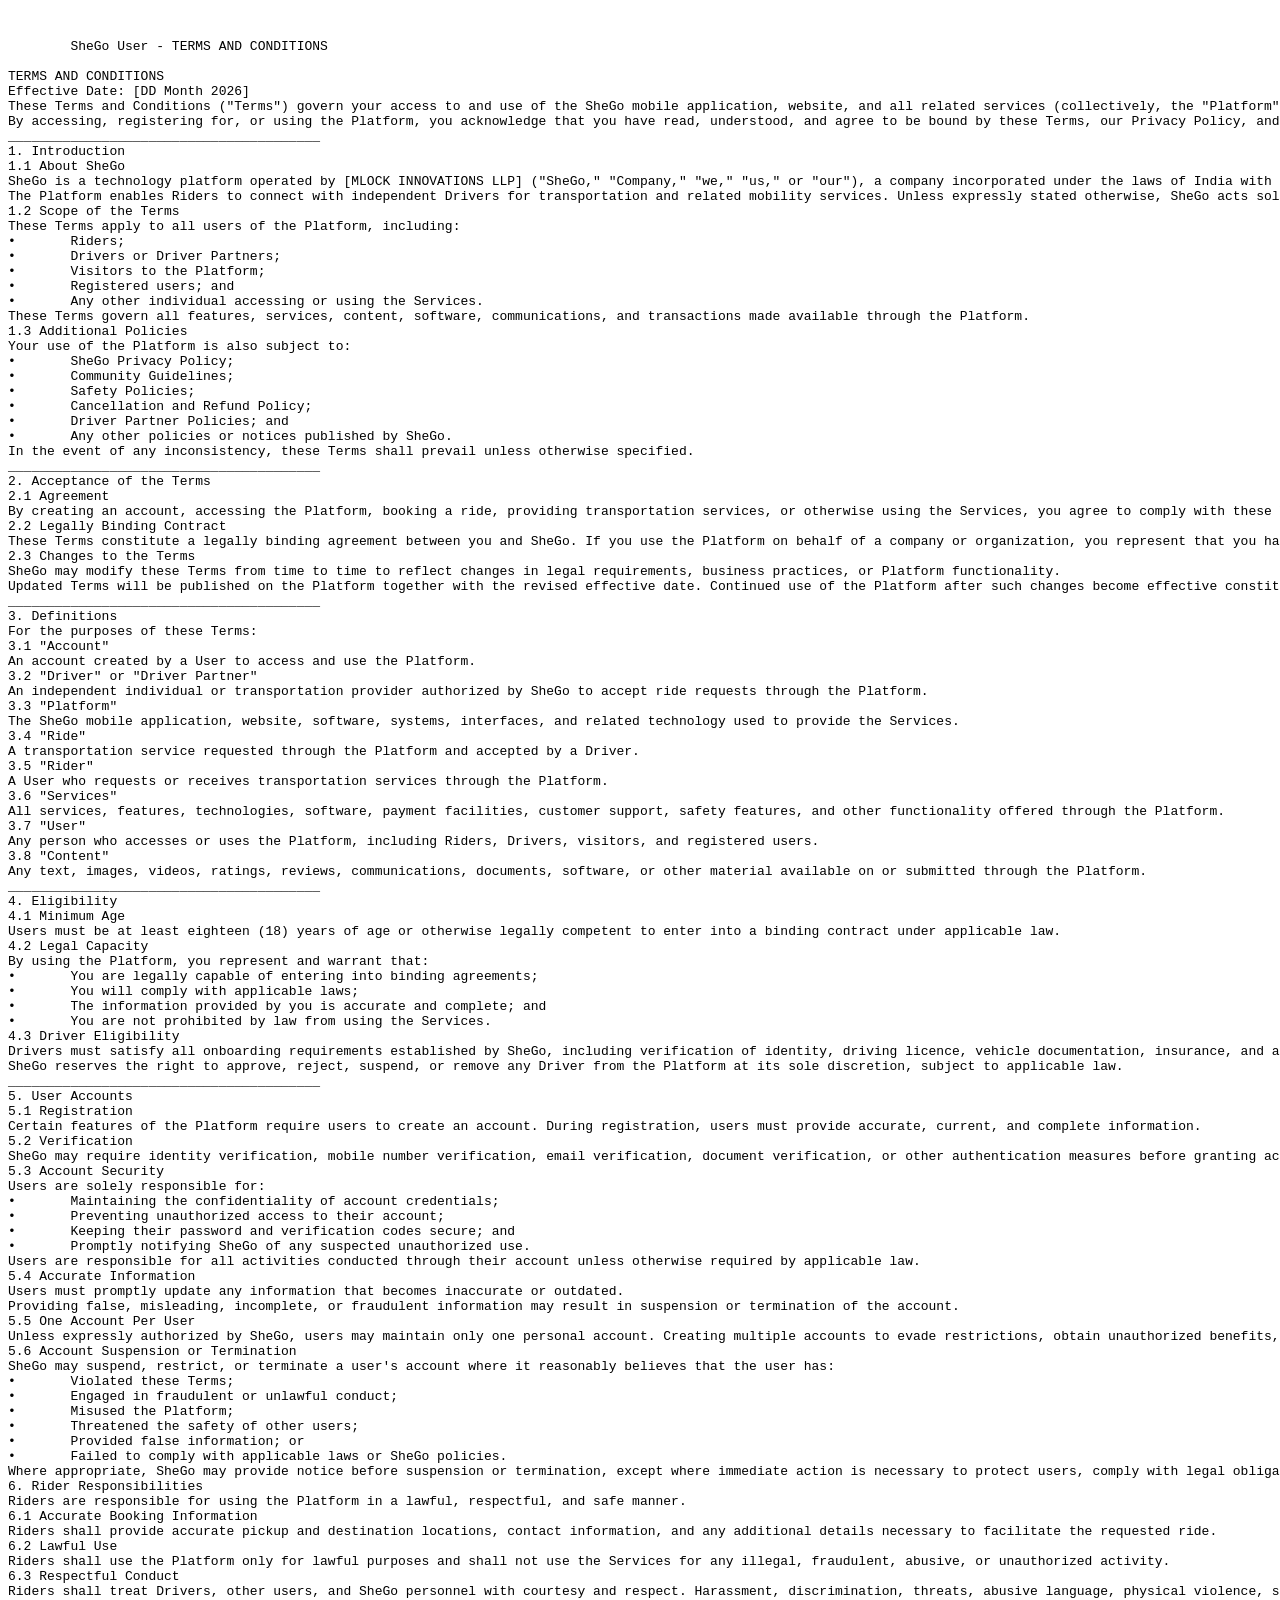
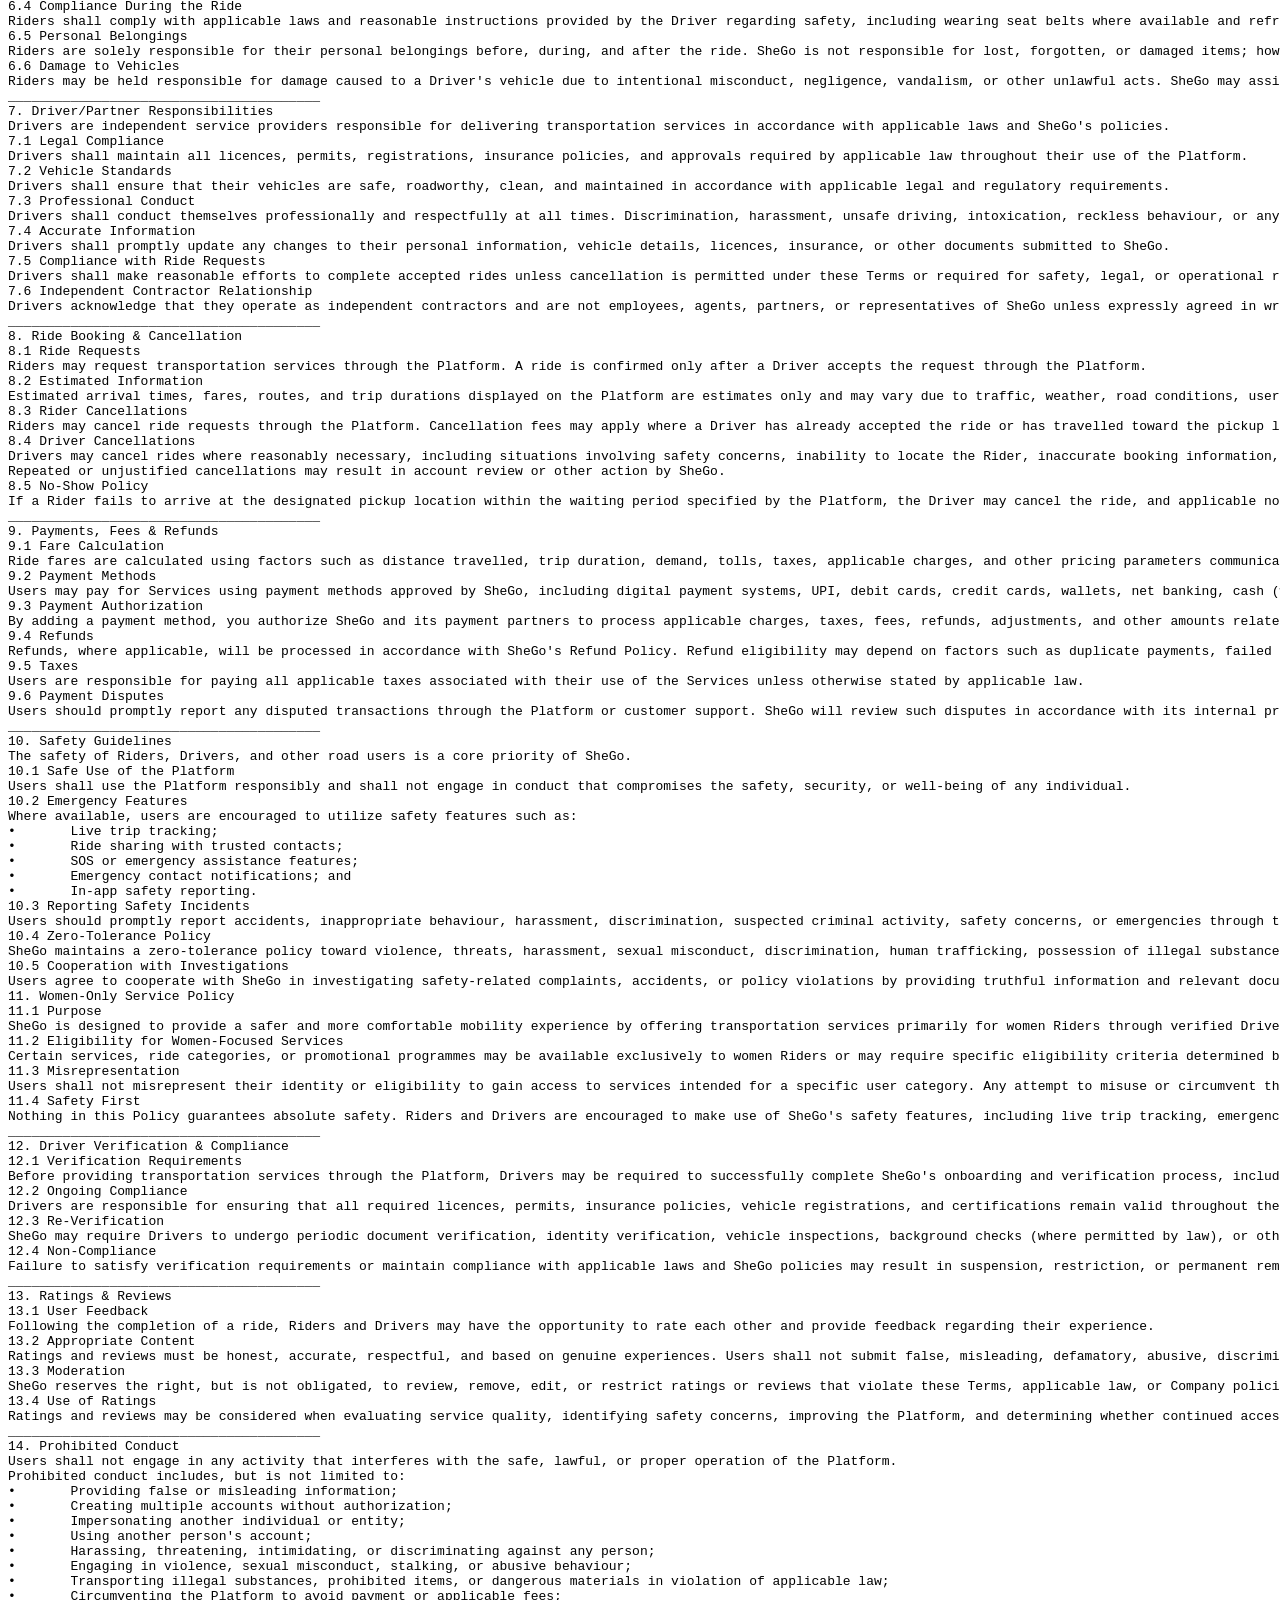
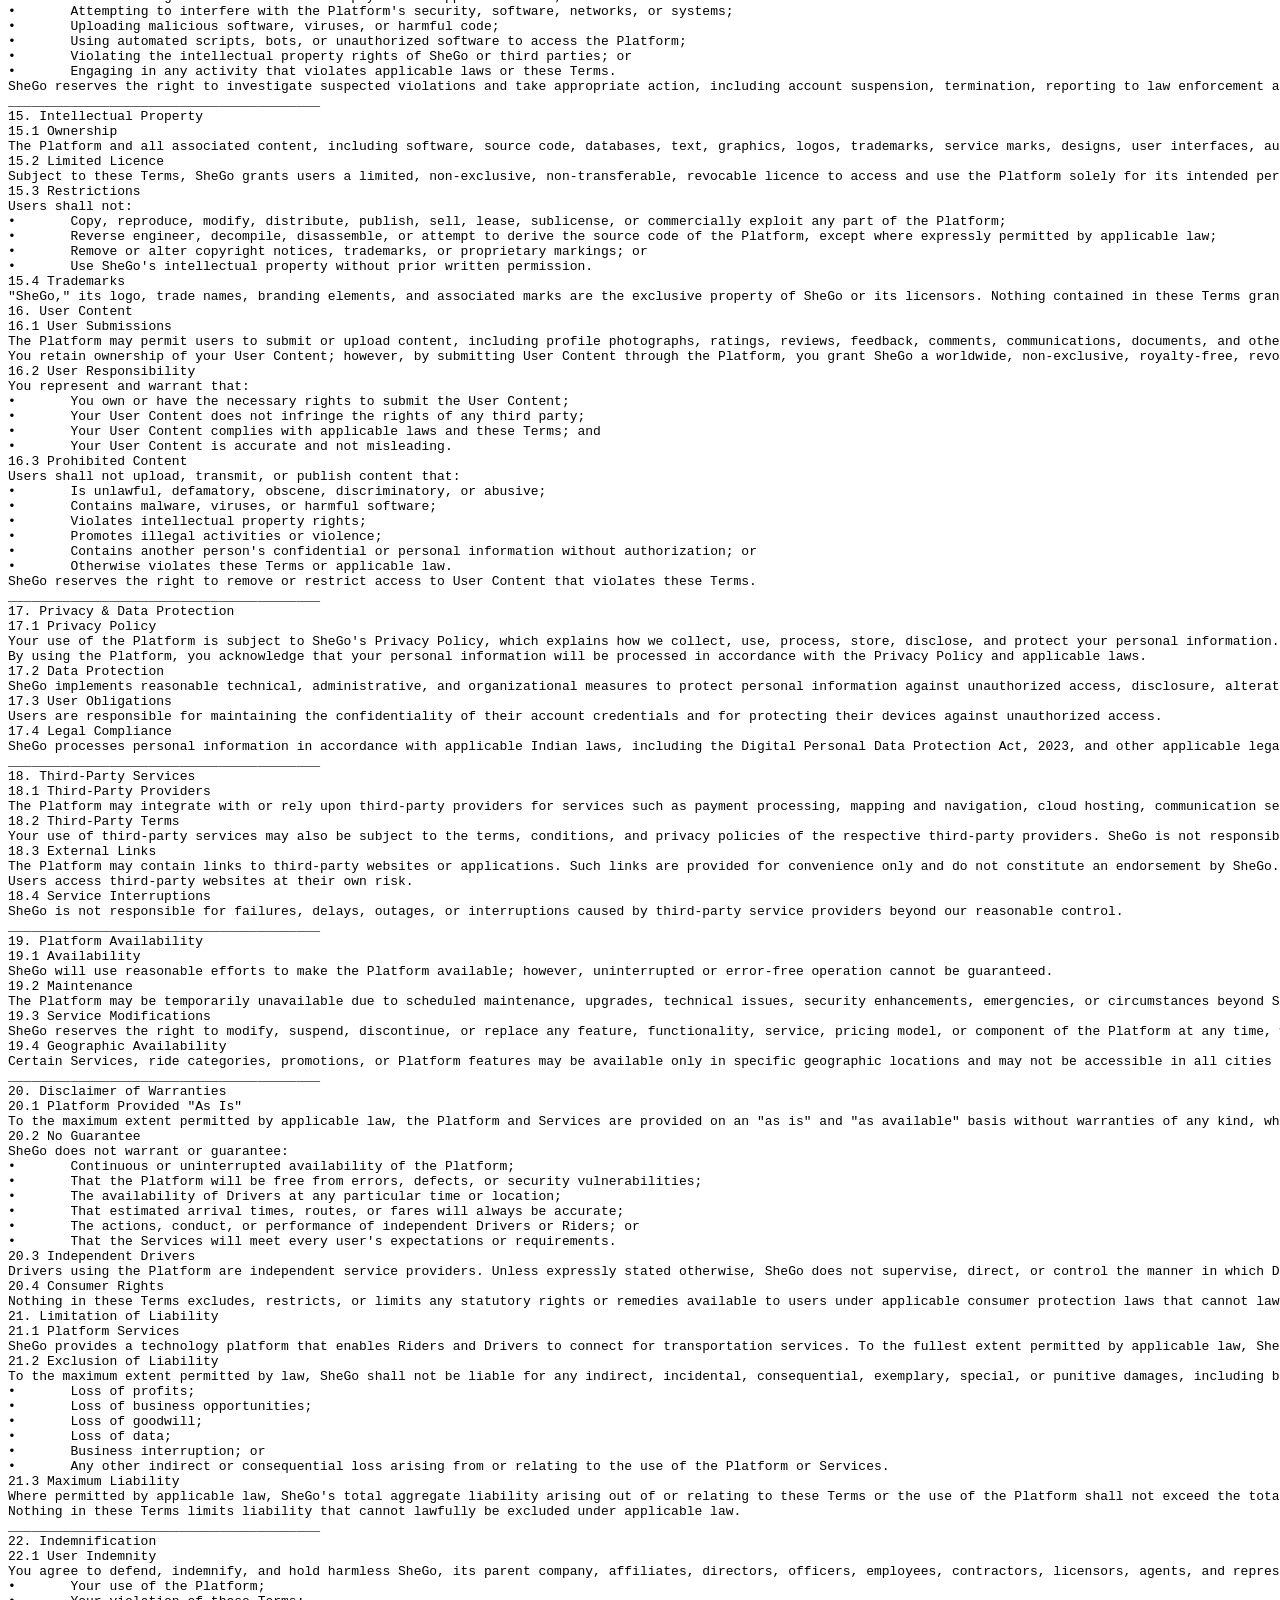
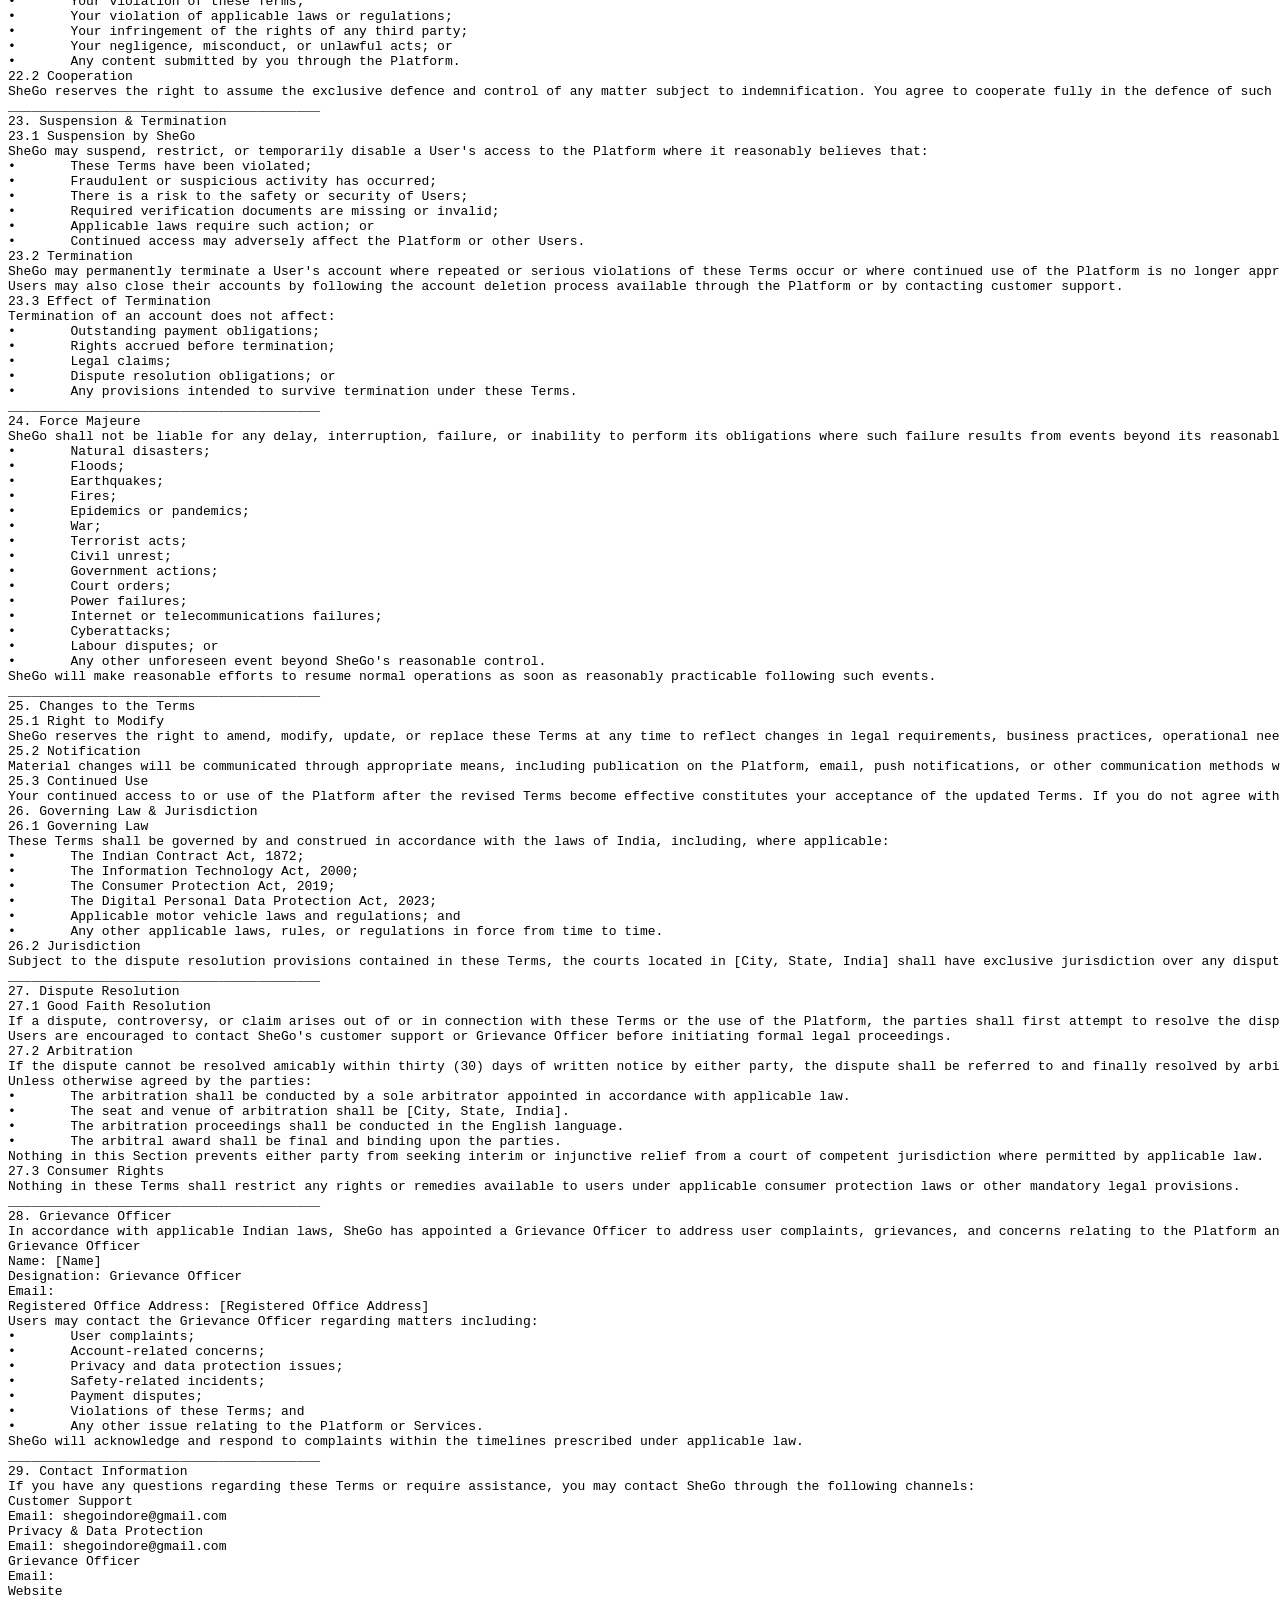
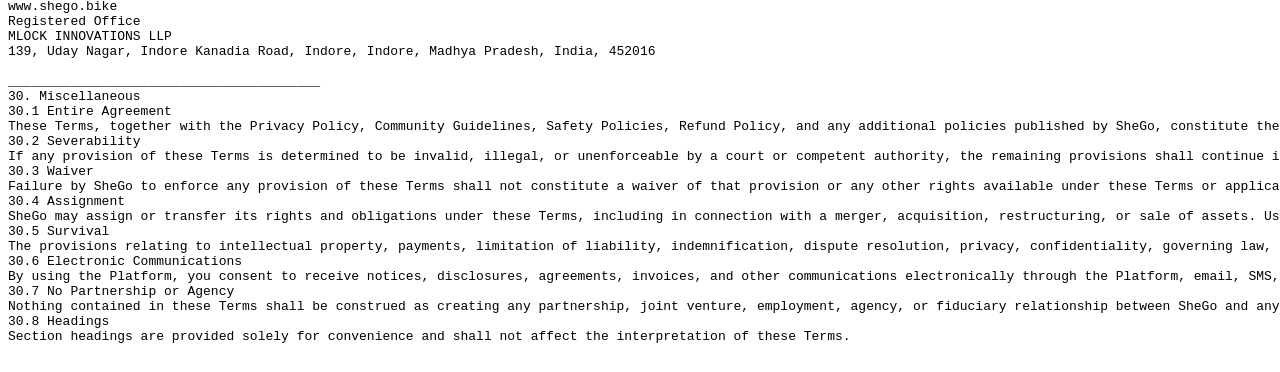
<file: legalPages/terms.html>
<!DOCTYPE html>
<html lang="en">
<head>
    <meta charset="UTF-8">
    <meta name="viewport" content="width=device-width, initial-scale=1.0">
    <title>Document</title>
</head>
<body>
    <br>
    <pre>
        SheGo User - TERMS AND CONDITIONS  

TERMS AND CONDITIONS
Effective Date: [DD Month 2026]
These Terms and Conditions ("Terms") govern your access to and use of the SheGo mobile application, website, and all related services (collectively, the "Platform"). Please read these Terms carefully before using the Platform.
By accessing, registering for, or using the Platform, you acknowledge that you have read, understood, and agree to be bound by these Terms, our Privacy Policy, and any additional policies or guidelines published by SheGo from time to time. If you do not agree to these Terms, you must not access or use the Platform.
________________________________________
1. Introduction
1.1 About SheGo
SheGo is a technology platform operated by [MLOCK INNOVATIONS LLP] ("SheGo," "Company," "we," "us," or "our"), a company incorporated under the laws of India with its registered office at [139, Uday Nagar, Indore Kanadia Road, Indore, Indore, Madhya Pradesh, India, 452016].
The Platform enables Riders to connect with independent Drivers for transportation and related mobility services. Unless expressly stated otherwise, SheGo acts solely as a technology intermediary facilitating connections between Riders and Drivers and does not itself provide transportation services.
1.2 Scope of the Terms
These Terms apply to all users of the Platform, including:
•	Riders;
•	Drivers or Driver Partners;
•	Visitors to the Platform;
•	Registered users; and
•	Any other individual accessing or using the Services.
These Terms govern all features, services, content, software, communications, and transactions made available through the Platform.
1.3 Additional Policies
Your use of the Platform is also subject to:
•	SheGo Privacy Policy;
•	Community Guidelines;
•	Safety Policies;
•	Cancellation and Refund Policy;
•	Driver Partner Policies; and
•	Any other policies or notices published by SheGo.
In the event of any inconsistency, these Terms shall prevail unless otherwise specified.
________________________________________
2. Acceptance of the Terms
2.1 Agreement
By creating an account, accessing the Platform, booking a ride, providing transportation services, or otherwise using the Services, you agree to comply with these Terms.
2.2 Legally Binding Contract
These Terms constitute a legally binding agreement between you and SheGo. If you use the Platform on behalf of a company or organization, you represent that you have authority to bind that entity to these Terms.
2.3 Changes to the Terms
SheGo may modify these Terms from time to time to reflect changes in legal requirements, business practices, or Platform functionality.
Updated Terms will be published on the Platform together with the revised effective date. Continued use of the Platform after such changes become effective constitutes your acceptance of the revised Terms.
________________________________________
3. Definitions
For the purposes of these Terms:
3.1 "Account"
An account created by a User to access and use the Platform.
3.2 "Driver" or "Driver Partner"
An independent individual or transportation provider authorized by SheGo to accept ride requests through the Platform.
3.3 "Platform"
The SheGo mobile application, website, software, systems, interfaces, and related technology used to provide the Services.
3.4 "Ride"
A transportation service requested through the Platform and accepted by a Driver.
3.5 "Rider"
A User who requests or receives transportation services through the Platform.
3.6 "Services"
All services, features, technologies, software, payment facilities, customer support, safety features, and other functionality offered through the Platform.
3.7 "User"
Any person who accesses or uses the Platform, including Riders, Drivers, visitors, and registered users.
3.8 "Content"
Any text, images, videos, ratings, reviews, communications, documents, software, or other material available on or submitted through the Platform.
________________________________________
4. Eligibility
4.1 Minimum Age
Users must be at least eighteen (18) years of age or otherwise legally competent to enter into a binding contract under applicable law.
4.2 Legal Capacity
By using the Platform, you represent and warrant that:
•	You are legally capable of entering into binding agreements;
•	You will comply with applicable laws;
•	The information provided by you is accurate and complete; and
•	You are not prohibited by law from using the Services.
4.3 Driver Eligibility
Drivers must satisfy all onboarding requirements established by SheGo, including verification of identity, driving licence, vehicle documentation, insurance, and any additional legal or regulatory requirements applicable to transportation services.
SheGo reserves the right to approve, reject, suspend, or remove any Driver from the Platform at its sole discretion, subject to applicable law.
________________________________________
5. User Accounts
5.1 Registration
Certain features of the Platform require users to create an account. During registration, users must provide accurate, current, and complete information.
5.2 Verification
SheGo may require identity verification, mobile number verification, email verification, document verification, or other authentication measures before granting access to certain Services.
5.3 Account Security
Users are solely responsible for:
•	Maintaining the confidentiality of account credentials;
•	Preventing unauthorized access to their account;
•	Keeping their password and verification codes secure; and
•	Promptly notifying SheGo of any suspected unauthorized use.
Users are responsible for all activities conducted through their account unless otherwise required by applicable law.
5.4 Accurate Information
Users must promptly update any information that becomes inaccurate or outdated.
Providing false, misleading, incomplete, or fraudulent information may result in suspension or termination of the account.
5.5 One Account Per User
Unless expressly authorized by SheGo, users may maintain only one personal account. Creating multiple accounts to evade restrictions, obtain unauthorized benefits, or engage in fraudulent activity is prohibited.
5.6 Account Suspension or Termination
SheGo may suspend, restrict, or terminate a user's account where it reasonably believes that the user has:
•	Violated these Terms;
•	Engaged in fraudulent or unlawful conduct;
•	Misused the Platform;
•	Threatened the safety of other users;
•	Provided false information; or
•	Failed to comply with applicable laws or SheGo policies.
Where appropriate, SheGo may provide notice before suspension or termination, except where immediate action is necessary to protect users, comply with legal obligations, or safeguard the Platform.
6. Rider Responsibilities
Riders are responsible for using the Platform in a lawful, respectful, and safe manner.
6.1 Accurate Booking Information
Riders shall provide accurate pickup and destination locations, contact information, and any additional details necessary to facilitate the requested ride.
6.2 Lawful Use
Riders shall use the Platform only for lawful purposes and shall not use the Services for any illegal, fraudulent, abusive, or unauthorized activity.
6.3 Respectful Conduct
Riders shall treat Drivers, other users, and SheGo personnel with courtesy and respect. Harassment, discrimination, threats, abusive language, physical violence, sexual misconduct, or any behaviour that compromises the safety or dignity of others is strictly prohibited.
6.4 Compliance During the Ride
Riders shall comply with applicable laws and reasonable instructions provided by the Driver regarding safety, including wearing seat belts where available and refraining from conduct that distracts the Driver or endangers the ride.
6.5 Personal Belongings
Riders are solely responsible for their personal belongings before, during, and after the ride. SheGo is not responsible for lost, forgotten, or damaged items; however, it may facilitate communication between the Rider and Driver to assist in recovering such items.
6.6 Damage to Vehicles
Riders may be held responsible for damage caused to a Driver's vehicle due to intentional misconduct, negligence, vandalism, or other unlawful acts. SheGo may assist in investigating such incidents and recovering applicable costs.
________________________________________
7. Driver/Partner Responsibilities
Drivers are independent service providers responsible for delivering transportation services in accordance with applicable laws and SheGo's policies.
7.1 Legal Compliance
Drivers shall maintain all licences, permits, registrations, insurance policies, and approvals required by applicable law throughout their use of the Platform.
7.2 Vehicle Standards
Drivers shall ensure that their vehicles are safe, roadworthy, clean, and maintained in accordance with applicable legal and regulatory requirements.
7.3 Professional Conduct
Drivers shall conduct themselves professionally and respectfully at all times. Discrimination, harassment, unsafe driving, intoxication, reckless behaviour, or any conduct that endangers Riders or other road users is strictly prohibited.
7.4 Accurate Information
Drivers shall promptly update any changes to their personal information, vehicle details, licences, insurance, or other documents submitted to SheGo.
7.5 Compliance with Ride Requests
Drivers shall make reasonable efforts to complete accepted rides unless cancellation is permitted under these Terms or required for safety, legal, or operational reasons.
7.6 Independent Contractor Relationship
Drivers acknowledge that they operate as independent contractors and are not employees, agents, partners, or representatives of SheGo unless expressly agreed in writing.
________________________________________
8. Ride Booking & Cancellation
8.1 Ride Requests
Riders may request transportation services through the Platform. A ride is confirmed only after a Driver accepts the request through the Platform.
8.2 Estimated Information
Estimated arrival times, fares, routes, and trip durations displayed on the Platform are estimates only and may vary due to traffic, weather, road conditions, user preferences, or other operational factors.
8.3 Rider Cancellations
Riders may cancel ride requests through the Platform. Cancellation fees may apply where a Driver has already accepted the ride or has travelled toward the pickup location, in accordance with SheGo's Cancellation Policy.
8.4 Driver Cancellations
Drivers may cancel rides where reasonably necessary, including situations involving safety concerns, inability to locate the Rider, inaccurate booking information, vehicle breakdowns, emergencies, or other legitimate operational reasons.
Repeated or unjustified cancellations may result in account review or other action by SheGo.
8.5 No-Show Policy
If a Rider fails to arrive at the designated pickup location within the waiting period specified by the Platform, the Driver may cancel the ride, and applicable no-show or cancellation charges may apply.
________________________________________
9. Payments, Fees & Refunds
9.1 Fare Calculation
Ride fares are calculated using factors such as distance travelled, trip duration, demand, tolls, taxes, applicable charges, and other pricing parameters communicated through the Platform.
9.2 Payment Methods
Users may pay for Services using payment methods approved by SheGo, including digital payment systems, UPI, debit cards, credit cards, wallets, net banking, cash (where available), or other payment options supported by the Platform.
9.3 Payment Authorization
By adding a payment method, you authorize SheGo and its payment partners to process applicable charges, taxes, fees, refunds, adjustments, and other amounts related to your use of the Services.
9.4 Refunds
Refunds, where applicable, will be processed in accordance with SheGo's Refund Policy. Refund eligibility may depend on factors such as duplicate payments, failed transactions, incorrect fare calculations, cancelled rides, or other circumstances determined by SheGo.
9.5 Taxes
Users are responsible for paying all applicable taxes associated with their use of the Services unless otherwise stated by applicable law.
9.6 Payment Disputes
Users should promptly report any disputed transactions through the Platform or customer support. SheGo will review such disputes in accordance with its internal procedures and applicable law.
________________________________________
10. Safety Guidelines
The safety of Riders, Drivers, and other road users is a core priority of SheGo.
10.1 Safe Use of the Platform
Users shall use the Platform responsibly and shall not engage in conduct that compromises the safety, security, or well-being of any individual.
10.2 Emergency Features
Where available, users are encouraged to utilize safety features such as:
•	Live trip tracking;
•	Ride sharing with trusted contacts;
•	SOS or emergency assistance features;
•	Emergency contact notifications; and
•	In-app safety reporting.
10.3 Reporting Safety Incidents
Users should promptly report accidents, inappropriate behaviour, harassment, discrimination, suspected criminal activity, safety concerns, or emergencies through the Platform or by contacting the appropriate emergency services where immediate assistance is required.
10.4 Zero-Tolerance Policy
SheGo maintains a zero-tolerance policy toward violence, threats, harassment, sexual misconduct, discrimination, human trafficking, possession of illegal substances, carrying prohibited weapons, or any conduct that places users at risk.
10.5 Cooperation with Investigations
Users agree to cooperate with SheGo in investigating safety-related complaints, accidents, or policy violations by providing truthful information and relevant documentation where reasonably requested.
11. Women-Only Service Policy
11.1 Purpose
SheGo is designed to provide a safer and more comfortable mobility experience by offering transportation services primarily for women Riders through verified Drivers, in accordance with applicable laws and Company policies.
11.2 Eligibility for Women-Focused Services
Certain services, ride categories, or promotional programmes may be available exclusively to women Riders or may require specific eligibility criteria determined by SheGo. SheGo reserves the right to verify user eligibility where necessary.
11.3 Misrepresentation
Users shall not misrepresent their identity or eligibility to gain access to services intended for a specific user category. Any attempt to misuse or circumvent the women-focused nature of the Platform may result in suspension or termination of the user's account.
11.4 Safety First
Nothing in this Policy guarantees absolute safety. Riders and Drivers are encouraged to make use of SheGo's safety features, including live trip tracking, emergency assistance, ride sharing, and incident reporting, while exercising reasonable personal care during all trips.
________________________________________
12. Driver Verification & Compliance
12.1 Verification Requirements
Before providing transportation services through the Platform, Drivers may be required to successfully complete SheGo's onboarding and verification process, including submission of identity documents, driving licence, vehicle registration, insurance, permits, and any additional documentation required by applicable law or Company policy.
12.2 Ongoing Compliance
Drivers are responsible for ensuring that all required licences, permits, insurance policies, vehicle registrations, and certifications remain valid throughout their use of the Platform.
12.3 Re-Verification
SheGo may require Drivers to undergo periodic document verification, identity verification, vehicle inspections, background checks (where permitted by law), or other compliance reviews at any time.
12.4 Non-Compliance
Failure to satisfy verification requirements or maintain compliance with applicable laws and SheGo policies may result in suspension, restriction, or permanent removal from the Platform.
________________________________________
13. Ratings & Reviews
13.1 User Feedback
Following the completion of a ride, Riders and Drivers may have the opportunity to rate each other and provide feedback regarding their experience.
13.2 Appropriate Content
Ratings and reviews must be honest, accurate, respectful, and based on genuine experiences. Users shall not submit false, misleading, defamatory, abusive, discriminatory, or offensive content.
13.3 Moderation
SheGo reserves the right, but is not obligated, to review, remove, edit, or restrict ratings or reviews that violate these Terms, applicable law, or Company policies.
13.4 Use of Ratings
Ratings and reviews may be considered when evaluating service quality, identifying safety concerns, improving the Platform, and determining whether continued access to the Platform is appropriate.
________________________________________
14. Prohibited Conduct
Users shall not engage in any activity that interferes with the safe, lawful, or proper operation of the Platform.
Prohibited conduct includes, but is not limited to:
•	Providing false or misleading information;
•	Creating multiple accounts without authorization;
•	Impersonating another individual or entity;
•	Using another person's account;
•	Harassing, threatening, intimidating, or discriminating against any person;
•	Engaging in violence, sexual misconduct, stalking, or abusive behaviour;
•	Transporting illegal substances, prohibited items, or dangerous materials in violation of applicable law;
•	Circumventing the Platform to avoid payment or applicable fees;
•	Attempting to interfere with the Platform's security, software, networks, or systems;
•	Uploading malicious software, viruses, or harmful code;
•	Using automated scripts, bots, or unauthorized software to access the Platform;
•	Violating the intellectual property rights of SheGo or third parties; or
•	Engaging in any activity that violates applicable laws or these Terms.
SheGo reserves the right to investigate suspected violations and take appropriate action, including account suspension, termination, reporting to law enforcement authorities, or pursuing other legal remedies.
________________________________________
15. Intellectual Property
15.1 Ownership
The Platform and all associated content, including software, source code, databases, text, graphics, logos, trademarks, service marks, designs, user interfaces, audio, video, documentation, and other materials, are owned by or licensed to SheGo and are protected by applicable intellectual property laws.
15.2 Limited Licence
Subject to these Terms, SheGo grants users a limited, non-exclusive, non-transferable, revocable licence to access and use the Platform solely for its intended personal and lawful purposes.
15.3 Restrictions
Users shall not:
•	Copy, reproduce, modify, distribute, publish, sell, lease, sublicense, or commercially exploit any part of the Platform;
•	Reverse engineer, decompile, disassemble, or attempt to derive the source code of the Platform, except where expressly permitted by applicable law;
•	Remove or alter copyright notices, trademarks, or proprietary markings; or
•	Use SheGo's intellectual property without prior written permission.
15.4 Trademarks
"SheGo," its logo, trade names, branding elements, and associated marks are the exclusive property of SheGo or its licensors. Nothing contained in these Terms grants any right or licence to use such intellectual property except as expressly authorized in writing by SheGo.
16. User Content
16.1 User Submissions
The Platform may permit users to submit or upload content, including profile photographs, ratings, reviews, feedback, comments, communications, documents, and other materials ("User Content").
You retain ownership of your User Content; however, by submitting User Content through the Platform, you grant SheGo a worldwide, non-exclusive, royalty-free, revocable (to the extent permitted by applicable law), transferable, and sublicensable licence to use, reproduce, store, modify, display, distribute, and process such User Content solely for the purpose of operating, maintaining, improving, promoting, and securing the Platform and providing the Services.
16.2 User Responsibility
You represent and warrant that:
•	You own or have the necessary rights to submit the User Content;
•	Your User Content does not infringe the rights of any third party;
•	Your User Content complies with applicable laws and these Terms; and
•	Your User Content is accurate and not misleading.
16.3 Prohibited Content
Users shall not upload, transmit, or publish content that:
•	Is unlawful, defamatory, obscene, discriminatory, or abusive;
•	Contains malware, viruses, or harmful software;
•	Violates intellectual property rights;
•	Promotes illegal activities or violence;
•	Contains another person's confidential or personal information without authorization; or
•	Otherwise violates these Terms or applicable law.
SheGo reserves the right to remove or restrict access to User Content that violates these Terms.
________________________________________
17. Privacy & Data Protection
17.1 Privacy Policy
Your use of the Platform is subject to SheGo's Privacy Policy, which explains how we collect, use, process, store, disclose, and protect your personal information.
By using the Platform, you acknowledge that your personal information will be processed in accordance with the Privacy Policy and applicable laws.
17.2 Data Protection
SheGo implements reasonable technical, administrative, and organizational measures to protect personal information against unauthorized access, disclosure, alteration, loss, or misuse.
17.3 User Obligations
Users are responsible for maintaining the confidentiality of their account credentials and for protecting their devices against unauthorized access.
17.4 Legal Compliance
SheGo processes personal information in accordance with applicable Indian laws, including the Digital Personal Data Protection Act, 2023, and other applicable legal and regulatory requirements.
________________________________________
18. Third-Party Services
18.1 Third-Party Providers
The Platform may integrate with or rely upon third-party providers for services such as payment processing, mapping and navigation, cloud hosting, communication services, analytics, identity verification, authentication, and customer support.
18.2 Third-Party Terms
Your use of third-party services may also be subject to the terms, conditions, and privacy policies of the respective third-party providers. SheGo is not responsible for the practices or content of such third-party services.
18.3 External Links
The Platform may contain links to third-party websites or applications. Such links are provided for convenience only and do not constitute an endorsement by SheGo.
Users access third-party websites at their own risk.
18.4 Service Interruptions
SheGo is not responsible for failures, delays, outages, or interruptions caused by third-party service providers beyond our reasonable control.
________________________________________
19. Platform Availability
19.1 Availability
SheGo will use reasonable efforts to make the Platform available; however, uninterrupted or error-free operation cannot be guaranteed.
19.2 Maintenance
The Platform may be temporarily unavailable due to scheduled maintenance, upgrades, technical issues, security enhancements, emergencies, or circumstances beyond SheGo's reasonable control.
19.3 Service Modifications
SheGo reserves the right to modify, suspend, discontinue, or replace any feature, functionality, service, pricing model, or component of the Platform at any time, with or without prior notice where permitted by applicable law.
19.4 Geographic Availability
Certain Services, ride categories, promotions, or Platform features may be available only in specific geographic locations and may not be accessible in all cities or regions.
________________________________________
20. Disclaimer of Warranties
20.1 Platform Provided "As Is"
To the maximum extent permitted by applicable law, the Platform and Services are provided on an "as is" and "as available" basis without warranties of any kind, whether express, implied, statutory, or otherwise.
20.2 No Guarantee
SheGo does not warrant or guarantee:
•	Continuous or uninterrupted availability of the Platform;
•	That the Platform will be free from errors, defects, or security vulnerabilities;
•	The availability of Drivers at any particular time or location;
•	That estimated arrival times, routes, or fares will always be accurate;
•	The actions, conduct, or performance of independent Drivers or Riders; or
•	That the Services will meet every user's expectations or requirements.
20.3 Independent Drivers
Drivers using the Platform are independent service providers. Unless expressly stated otherwise, SheGo does not supervise, direct, or control the manner in which Drivers provide transportation services.
20.4 Consumer Rights
Nothing in these Terms excludes, restricts, or limits any statutory rights or remedies available to users under applicable consumer protection laws that cannot lawfully be excluded or limited.
21. Limitation of Liability
21.1 Platform Services
SheGo provides a technology platform that enables Riders and Drivers to connect for transportation services. To the fullest extent permitted by applicable law, SheGo shall not be liable for any acts, omissions, negligence, misconduct, or other actions of independent Drivers, Riders, or third parties.
21.2 Exclusion of Liability
To the maximum extent permitted by law, SheGo shall not be liable for any indirect, incidental, consequential, exemplary, special, or punitive damages, including but not limited to:
•	Loss of profits;
•	Loss of business opportunities;
•	Loss of goodwill;
•	Loss of data;
•	Business interruption; or
•	Any other indirect or consequential loss arising from or relating to the use of the Platform or Services.
21.3 Maximum Liability
Where permitted by applicable law, SheGo's total aggregate liability arising out of or relating to these Terms or the use of the Platform shall not exceed the total amount paid by the User to SheGo for the specific ride or service giving rise to the claim during the three (3) months immediately preceding the event giving rise to the claim.
Nothing in these Terms limits liability that cannot lawfully be excluded under applicable law.
________________________________________
22. Indemnification
22.1 User Indemnity
You agree to defend, indemnify, and hold harmless SheGo, its parent company, affiliates, directors, officers, employees, contractors, licensors, agents, and representatives from and against any claims, actions, liabilities, damages, losses, costs, expenses, penalties, or legal fees arising out of or relating to:
•	Your use of the Platform;
•	Your violation of these Terms;
•	Your violation of applicable laws or regulations;
•	Your infringement of the rights of any third party;
•	Your negligence, misconduct, or unlawful acts; or
•	Any content submitted by you through the Platform.
22.2 Cooperation
SheGo reserves the right to assume the exclusive defence and control of any matter subject to indemnification. You agree to cooperate fully in the defence of such matters.
________________________________________
23. Suspension & Termination
23.1 Suspension by SheGo
SheGo may suspend, restrict, or temporarily disable a User's access to the Platform where it reasonably believes that:
•	These Terms have been violated;
•	Fraudulent or suspicious activity has occurred;
•	There is a risk to the safety or security of Users;
•	Required verification documents are missing or invalid;
•	Applicable laws require such action; or
•	Continued access may adversely affect the Platform or other Users.
23.2 Termination
SheGo may permanently terminate a User's account where repeated or serious violations of these Terms occur or where continued use of the Platform is no longer appropriate.
Users may also close their accounts by following the account deletion process available through the Platform or by contacting customer support.
23.3 Effect of Termination
Termination of an account does not affect:
•	Outstanding payment obligations;
•	Rights accrued before termination;
•	Legal claims;
•	Dispute resolution obligations; or
•	Any provisions intended to survive termination under these Terms.
________________________________________
24. Force Majeure
SheGo shall not be liable for any delay, interruption, failure, or inability to perform its obligations where such failure results from events beyond its reasonable control, including but not limited to:
•	Natural disasters;
•	Floods;
•	Earthquakes;
•	Fires;
•	Epidemics or pandemics;
•	War;
•	Terrorist acts;
•	Civil unrest;
•	Government actions;
•	Court orders;
•	Power failures;
•	Internet or telecommunications failures;
•	Cyberattacks;
•	Labour disputes; or
•	Any other unforeseen event beyond SheGo's reasonable control.
SheGo will make reasonable efforts to resume normal operations as soon as reasonably practicable following such events.
________________________________________
25. Changes to the Terms
25.1 Right to Modify
SheGo reserves the right to amend, modify, update, or replace these Terms at any time to reflect changes in legal requirements, business practices, operational needs, or Platform functionality.
25.2 Notification
Material changes will be communicated through appropriate means, including publication on the Platform, email, push notifications, or other communication methods where required by applicable law.
25.3 Continued Use
Your continued access to or use of the Platform after the revised Terms become effective constitutes your acceptance of the updated Terms. If you do not agree with the revised Terms, you must discontinue use of the Platform.
26. Governing Law & Jurisdiction
26.1 Governing Law
These Terms shall be governed by and construed in accordance with the laws of India, including, where applicable:
•	The Indian Contract Act, 1872;
•	The Information Technology Act, 2000;
•	The Consumer Protection Act, 2019;
•	The Digital Personal Data Protection Act, 2023;
•	Applicable motor vehicle laws and regulations; and
•	Any other applicable laws, rules, or regulations in force from time to time.
26.2 Jurisdiction
Subject to the dispute resolution provisions contained in these Terms, the courts located in [City, State, India] shall have exclusive jurisdiction over any dispute arising out of or relating to these Terms or the use of the Platform.
________________________________________
27. Dispute Resolution
27.1 Good Faith Resolution
If a dispute, controversy, or claim arises out of or in connection with these Terms or the use of the Platform, the parties shall first attempt to resolve the dispute through good-faith discussions.
Users are encouraged to contact SheGo's customer support or Grievance Officer before initiating formal legal proceedings.
27.2 Arbitration
If the dispute cannot be resolved amicably within thirty (30) days of written notice by either party, the dispute shall be referred to and finally resolved by arbitration in accordance with the Arbitration and Conciliation Act, 1996, as amended from time to time.
Unless otherwise agreed by the parties:
•	The arbitration shall be conducted by a sole arbitrator appointed in accordance with applicable law.
•	The seat and venue of arbitration shall be [City, State, India].
•	The arbitration proceedings shall be conducted in the English language.
•	The arbitral award shall be final and binding upon the parties.
Nothing in this Section prevents either party from seeking interim or injunctive relief from a court of competent jurisdiction where permitted by applicable law.
27.3 Consumer Rights
Nothing in these Terms shall restrict any rights or remedies available to users under applicable consumer protection laws or other mandatory legal provisions.
________________________________________
28. Grievance Officer
In accordance with applicable Indian laws, SheGo has appointed a Grievance Officer to address user complaints, grievances, and concerns relating to the Platform and the Services.
Grievance Officer
Name: [Name]
Designation: Grievance Officer
Email: 
Registered Office Address: [Registered Office Address]
Users may contact the Grievance Officer regarding matters including:
•	User complaints;
•	Account-related concerns;
•	Privacy and data protection issues;
•	Safety-related incidents;
•	Payment disputes;
•	Violations of these Terms; and
•	Any other issue relating to the Platform or Services.
SheGo will acknowledge and respond to complaints within the timelines prescribed under applicable law.
________________________________________
29. Contact Information
If you have any questions regarding these Terms or require assistance, you may contact SheGo through the following channels:
Customer Support
Email: shegoindore@gmail.com
Privacy & Data Protection
Email: shegoindore@gmail.com
Grievance Officer
Email:
Website
www.shego.bike
Registered Office
MLOCK INNOVATIONS LLP 
139, Uday Nagar, Indore Kanadia Road, Indore, Indore, Madhya Pradesh, India, 452016

________________________________________
30. Miscellaneous
30.1 Entire Agreement
These Terms, together with the Privacy Policy, Community Guidelines, Safety Policies, Refund Policy, and any additional policies published by SheGo, constitute the entire agreement between you and SheGo concerning your use of the Platform.
30.2 Severability
If any provision of these Terms is determined to be invalid, illegal, or unenforceable by a court or competent authority, the remaining provisions shall continue in full force and effect.
30.3 Waiver
Failure by SheGo to enforce any provision of these Terms shall not constitute a waiver of that provision or any other rights available under these Terms or applicable law.
30.4 Assignment
SheGo may assign or transfer its rights and obligations under these Terms, including in connection with a merger, acquisition, restructuring, or sale of assets. Users may not assign or transfer their rights or obligations without SheGo's prior written consent.
30.5 Survival
The provisions relating to intellectual property, payments, limitation of liability, indemnification, dispute resolution, privacy, confidentiality, governing law, and any other provisions that by their nature are intended to survive shall continue to remain in effect after termination of these Terms or a user's account.
30.6 Electronic Communications
By using the Platform, you consent to receive notices, disclosures, agreements, invoices, and other communications electronically through the Platform, email, SMS, push notifications, or other electronic means permitted by applicable law. Such communications shall satisfy any legal requirement that communications be in writing.
30.7 No Partnership or Agency
Nothing contained in these Terms shall be construed as creating any partnership, joint venture, employment, agency, or fiduciary relationship between SheGo and any User or Driver, except where expressly agreed in writing.
30.8 Headings
Section headings are provided solely for convenience and shall not affect the interpretation of these Terms.
    </pre>
</body>
</html>
</file>
<file: style.css>
/* Footer */
.footer {
  background: #111827;
  color: white;
  width: 100%;
}

.footer-container {
  max-width: 1280px;
  margin: 0 auto;
  padding: 48px 16px 32px;
}

/* Grid */
.footer-grid {
  display: grid;
  grid-template-columns: 1.5fr 1fr 1fr 1fr;
  gap: 40px;
}


/* Brand */
.footer-brand {
  display: flex;
  flex-direction: column;
  gap: 20px;
}

.brand-logo {
  display: flex;
  align-items: center;
  gap: 10px;
  color: white;
  text-decoration: none;
  font-size: 20px;
  font-weight: 700;
}

.brand-icon {
  width: 40px;
  height: 40px;
  border-radius: 50%;
  background: #ec4899;

  display: flex;
  align-items: center;
  justify-content: center;

  color: white;
  font-size: 18px;
  font-weight: 700;
}

.brand-description {
  max-width: 320px;
  color: rgba(255, 255, 255, 0.6);
  font-size: 14px;
  line-height: 1.7;
  margin: 0;
}


/* Social Icons */
.social-icons {
  display: flex;
  align-items: center;
  gap: 12px;
}

.social-link {
  width: 40px;
  height: 40px;

  border-radius: 50%;

  background: rgba(255, 255, 255, 0.1);

  display: flex;
  align-items: center;
  justify-content: center;

  transition: all 0.2s ease;
}

.social-link img {
  width: 18px;
  height: 18px;
  object-fit: contain;
}

.social-link:hover {
  background: #ec4899;
  transform: translateY(-2px);
}


/* Footer Columns */
.footer-column h4 {
  color: white;
  font-size: 16px;
  font-weight: 600;
  margin: 0 0 16px;
}

.footer-column ul {
  list-style: none;
  padding: 0;
  margin: 0;

  display: flex;
  flex-direction: column;
  gap: 10px;
}

.footer-column a {
  color: rgba(255, 255, 255, 0.6);
  text-decoration: none;
  font-size: 14px;

  transition: color 0.2s ease;
}

.footer-column a:hover {
  color: #ec4899;
}


/* Contact */
.contact-list {
  gap: 16px !important;
}

.contact-item {
  display: flex;
  align-items: flex-start;
  gap: 12px;

  color: rgba(255, 255, 255, 0.6);
  font-size: 14px;
  line-height: 1.6;
}

.contact-icon {
  width: 20px;
  min-width: 20px;

  color: #ec4899;
  font-size: 17px;
}


/* Copyright */
.footer-bottom {
  margin-top: 48px;
  padding-top: 32px;

  border-top: 1px solid rgba(255, 255, 255, 0.1);

  text-align: center;
}

.footer-bottom p {
  margin: 0;
  color: rgba(255, 255, 255, 0.5);
  font-size: 14px;
}


/* Tablet */
@media (max-width: 900px) {
  .footer-grid {
    grid-template-columns: repeat(2, 1fr);
    gap: 40px;
  }
}


/* Mobile */
@media (max-width: 600px) {

  .footer-container {
    padding: 40px 20px 28px;
  }

  .footer-grid {
    grid-template-columns: 1fr;
    gap: 35px;
  }

  .brand-description {
    max-width: 100%;
  }

  .footer-bottom {
    margin-top: 40px;
    padding-top: 24px;
  }
}


.social-link {
    width: 40px;
    height: 40px;
    border-radius: 50%;

    background: rgba(255, 255, 255, 0.1);

    display: flex;
    align-items: center;
    justify-content: center;

    color: rgba(255, 255, 255, 0.6);

    text-decoration: none;

    transition: all 0.2s ease;
}

.social-icon {
    width: 16px;
    height: 16px;
    fill: currentColor;
}

.social-link:hover {
    background: #ec4899;
    color: white;
}
</file>
